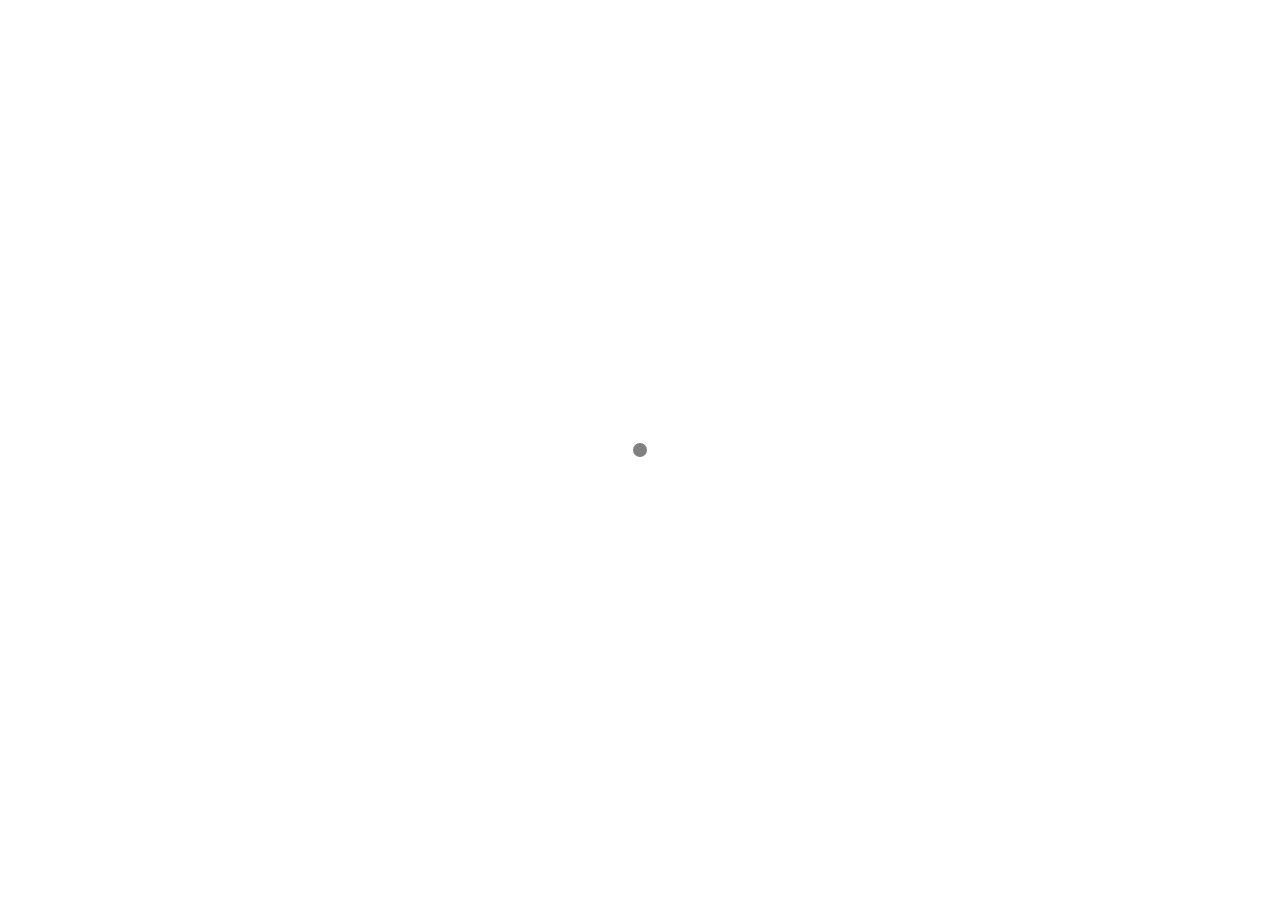
<file: index.html>
<!DOCTYPE html>
<html lang="zh-CN" class="loading">
<head>
    <meta charset="UTF-8" />
    <meta http-equiv="X-UA-Compatible" content="IE=edge,chrome=1" />
    <meta name="viewport" content="width=device-width, minimum-scale=1.0, maximum-scale=1.0, user-scalable=no">
    <title>Wbs Blog - 生命不息，摸鱼不止</title>
    <meta name="apple-mobile-web-app-capable" content="yes" />
    <meta name="apple-mobile-web-app-status-bar-style" content="black-translucent">
    <meta name="google" content="notranslate" />
    <meta name="keywords" content="wbs,"> 
    
    <meta name="author" content="Wbs"> 
    <link rel="alternative" href="atom.xml" title="Wbs Blog" type="application/atom+xml"> 
    <link rel="icon" href="/img/favicon.png"> 
    
    
<link rel="stylesheet" href="/css/diaspora.css">

	<script async src="//pagead2.googlesyndication.com/pagead/js/adsbygoogle.js"></script>
    <script>
         (adsbygoogle = window.adsbygoogle || []).push({
              google_ad_client: "ca-pub-8691406134231910",
              enable_page_level_ads: true
         });
    </script>
    <script async custom-element="amp-auto-ads"
        src="https://cdn.ampproject.org/v0/amp-auto-ads-0.1.js">
    </script>
<meta name="generator" content="Hexo 5.3.0"></head>

<body class="loading">
    <span id="config-title" style="display:none">Wbs Blog</span>
    <div id="loader"></div>
    <div class="nav">
    <ul id="menu-menu" class="menu">
        
        <li class="pview menu-item menu-item-type-post_type menu-item-object-page">
            <a href="//" title="首页" target="_blank" rel="noopener">首页</a>
        </li>
        
        <li class="pview menu-item menu-item-type-post_type menu-item-object-page">
            <a href="/categories/" title="分类" target="_blank" rel="noopener">分类</a>
        </li>
        
        <li class="pview menu-item menu-item-type-post_type menu-item-object-page">
            <a href="/tags/" title="标签" target="_blank" rel="noopener">标签</a>
        </li>
        
        <li class="pview menu-item menu-item-type-post_type menu-item-object-page">
            <a href="/archives/" title="归档" target="_blank" rel="noopener">归档</a>
        </li>
        
        <li class="pview menu-item menu-item-type-post_type menu-item-object-page">
            <a href="/about/" title="关于" target="_blank" rel="noopener">关于</a>
        </li>
        
    </ul>
	<span class="target"></span>
	<center>
	<div class="hitokoto">
		<span class="typed" id="hitokoto" data-st="false"></span>
	</div>
	</center>
	
	<p class="footerlinks">
		<a href="#" class="iconfont icon-null"></a>
		
            <a href="https://github.com/wbs306" title="github" class="iconfont icon-github" target="_blank" rel="noopener"> </a>
        
            <a href="mailto:wbs306@gmail.com" title="email" class="iconfont icon-email" target="_blank" rel="noopener"> </a>
        
            <a href="https://t.me/zeptx" title="telegram" class="iconfont icon-telegram" target="_blank" rel="noopener"> </a>
        
		<a href="#" class="iconfont icon-null"></a>
	</p>
	
    <p id="copyright">
        &copy; 2021 Wbs.
        <span> | </span>Powered by <a href="https://hexo.io/" title="Hexo" target="_blank" rel="noopener">Hexo</a>
        <span> | </span>Theme <a href="https://github.com/Fechin/hexo-theme-diaspora" title="Diaspora" target="_blank" rel="noopener">Diaspora</a> by Fechin
		
    </p>
</div>

<div id="container">
    
<div id="screen">
    <div id="mark">
        <div class="layer" data-depth="0.4">
            <img src="/img/welcome-cover.jpg" id="cover" crossorigin="anonymous" width="1920" height="1080">
        </div>
    </div>
    <div id="vibrant">
        <svg viewBox="0 0 2880 1620" height="100%" preserveAspectRatio="xMaxYMax slice">
            <polygon opacity="0.7" points="2000,1620 0,1620 0,0 600,0 "/>
        </svg>
        <div></div>
    </div>
    <div id="header">
        <div>
            <a class="image-logo" href="/"></a>
			
			<div class="iconfont icon-search switchsearch" href="/search/" title="搜索"></div>
			
            <div class="iconfont icon-menu switchmenu"></div>
        </div>
    </div>
    
    <div id="post0">
        <p>四月 12, 2020</p>
        <h2><a href="/2020/04/12/gsoc/" title="GSoC申请记录" class="posttitle">GSoC申请记录</a></h2>
        <p class="summary">很遗憾今年的GSOC没有申请上，其实说到底还是自己的准备工作做得不够好，加之有各种杂七杂八的事要去做，导致了这个结...</p>
    </div>
    
</div>

    <div id="primary">
        
    </div>
    
</div>
<div id="preview"></div>



</body>


<script src="//lib.baomitu.com/jquery/1.8.3/jquery.min.js"></script>
<script src="/js/plugin.js"></script>
<script src="/js/typed.js"></script>
<script src="/js/diaspora.js"></script>


<link rel="stylesheet" href="/photoswipe/photoswipe.css">
<link rel="stylesheet" href="/photoswipe/default-skin/default-skin.css">


<script src="/photoswipe/photoswipe.min.js"></script>
<script src="/photoswipe/photoswipe-ui-default.min.js"></script>


<!-- Root element of PhotoSwipe. Must have class pswp. -->
<div class="pswp" tabindex="-1" role="dialog" aria-hidden="true">
    <!-- Background of PhotoSwipe. 
         It's a separate element as animating opacity is faster than rgba(). -->
    <div class="pswp__bg"></div>
    <!-- Slides wrapper with overflow:hidden. -->
    <div class="pswp__scroll-wrap">
        <!-- Container that holds slides. 
            PhotoSwipe keeps only 3 of them in the DOM to save memory.
            Don't modify these 3 pswp__item elements, data is added later on. -->
        <div class="pswp__container">
            <div class="pswp__item"></div>
            <div class="pswp__item"></div>
            <div class="pswp__item"></div>
        </div>
        <!-- Default (PhotoSwipeUI_Default) interface on top of sliding area. Can be changed. -->
        <div class="pswp__ui pswp__ui--hidden">
            <div class="pswp__top-bar">
                <!--  Controls are self-explanatory. Order can be changed. -->
                <div class="pswp__counter"></div>
                <button class="pswp__button pswp__button--close" title="Close (Esc)"></button>
                <button class="pswp__button pswp__button--share" title="Share"></button>
                <button class="pswp__button pswp__button--fs" title="Toggle fullscreen"></button>
                <button class="pswp__button pswp__button--zoom" title="Zoom in/out"></button>
                <!-- Preloader demo http://codepen.io/dimsemenov/pen/yyBWoR -->
                <!-- element will get class pswp__preloader--active when preloader is running -->
                <div class="pswp__preloader">
                    <div class="pswp__preloader__icn">
                      <div class="pswp__preloader__cut">
                        <div class="pswp__preloader__donut"></div>
                      </div>
                    </div>
                </div>
            </div>
            <div class="pswp__share-modal pswp__share-modal--hidden pswp__single-tap">
                <div class="pswp__share-tooltip"></div> 
            </div>
            <button class="pswp__button pswp__button--arrow--left" title="Previous (arrow left)">
            </button>
            <button class="pswp__button pswp__button--arrow--right" title="Next (arrow right)">
            </button>
            <div class="pswp__caption">
                <div class="pswp__caption__center"></div>
            </div>
        </div>
    </div>
</div>



<script type="text/x-mathjax-config">
    MathJax.Hub.Config({"HTML-CSS": { preferredFont: "TeX", availableFonts: ["STIX","TeX"], linebreaks: { automatic:true }, EqnChunk: (MathJax.Hub.Browser.isMobile ? 10 : 50) },
        tex2jax: { inlineMath: [ ["$", "$"], ["\\(","\\)"] ], processEscapes: true, ignoreClass: "tex2jax_ignore|dno",skipTags: ['script', 'noscript', 'style', 'textarea', 'pre', 'code']},
        TeX: {  noUndefined: { attributes: { mathcolor: "red", mathbackground: "#FFEEEE", mathsize: "90%" } }, Macros: { href: "{}" } },
        messageStyle: "none"
    });
</script>
<script type="text/x-mathjax-config">
    MathJax.Hub.Queue(function() {
        var all = MathJax.Hub.getAllJax(), i;
        for(i=0; i < all.length; i += 1) {
            all[i].SourceElement().parentNode.className += ' has-jax';
        }
    });
</script>

<script type="text/javascript" src="https://cdn.mathjax.org/mathjax/latest/MathJax.js?config=TeX-AMS-MML_HTMLorMML">
</script>




</html>
</file>
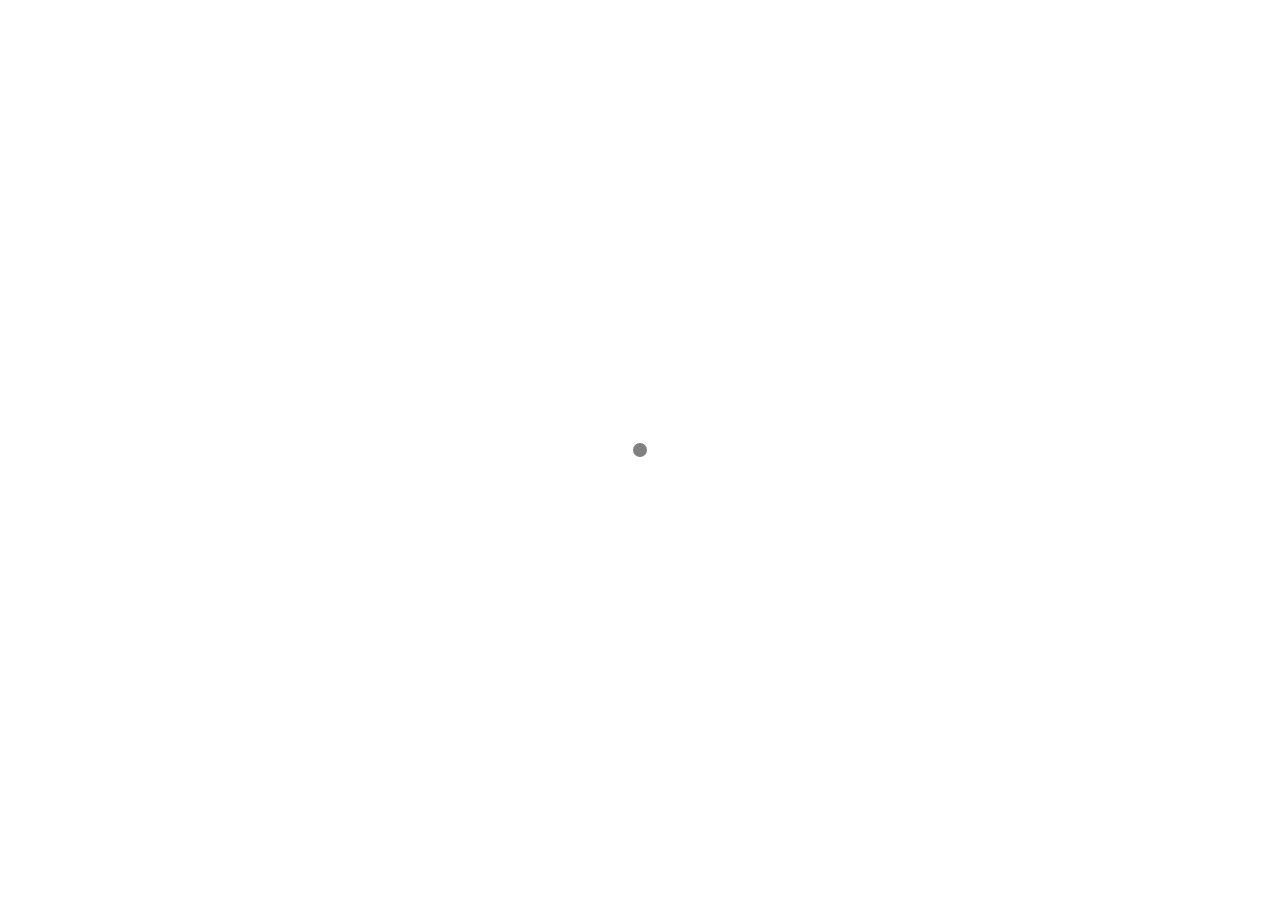
<file: categories/开源/index.html>
<!DOCTYPE html>
<html lang="zh-CN" class="loading">
<head>
    <meta charset="UTF-8" />
    <meta http-equiv="X-UA-Compatible" content="IE=edge,chrome=1" />
    <meta name="viewport" content="width=device-width, minimum-scale=1.0, maximum-scale=1.0, user-scalable=no">
    <title>分类: 开源 - Wbs Blog</title>
    <meta name="apple-mobile-web-app-capable" content="yes" />
    <meta name="apple-mobile-web-app-status-bar-style" content="black-translucent">
    <meta name="google" content="notranslate" />
    <meta name="keywords" content="wbs,"> 
    
    <meta name="author" content="Wbs"> 
    <link rel="alternative" href="atom.xml" title="Wbs Blog" type="application/atom+xml"> 
    <link rel="icon" href="/img/favicon.png"> 
    
    
<link rel="stylesheet" href="/css/diaspora.css">

	<script async src="//pagead2.googlesyndication.com/pagead/js/adsbygoogle.js"></script>
    <script>
         (adsbygoogle = window.adsbygoogle || []).push({
              google_ad_client: "ca-pub-8691406134231910",
              enable_page_level_ads: true
         });
    </script>
    <script async custom-element="amp-auto-ads"
        src="https://cdn.ampproject.org/v0/amp-auto-ads-0.1.js">
    </script>
<meta name="generator" content="Hexo 5.3.0"></head>

<body class="loading">
    <span id="config-title" style="display:none">Wbs Blog</span>
    <div id="loader"></div>
    <div class="nav">
    <ul id="menu-menu" class="menu">
        
        <li class="pview menu-item menu-item-type-post_type menu-item-object-page">
            <a href="//" title="首页" target="_blank" rel="noopener">首页</a>
        </li>
        
        <li class="pview menu-item menu-item-type-post_type menu-item-object-page">
            <a href="/categories/" title="分类" target="_blank" rel="noopener">分类</a>
        </li>
        
        <li class="pview menu-item menu-item-type-post_type menu-item-object-page">
            <a href="/tags/" title="标签" target="_blank" rel="noopener">标签</a>
        </li>
        
        <li class="pview menu-item menu-item-type-post_type menu-item-object-page">
            <a href="/archives/" title="归档" target="_blank" rel="noopener">归档</a>
        </li>
        
        <li class="pview menu-item menu-item-type-post_type menu-item-object-page">
            <a href="/about/" title="关于" target="_blank" rel="noopener">关于</a>
        </li>
        
    </ul>
	<span class="target"></span>
	<center>
	<div class="hitokoto">
		<span class="typed" id="hitokoto" data-st="false"></span>
	</div>
	</center>
	
	<p class="footerlinks">
		<a href="#" class="iconfont icon-null"></a>
		
            <a href="https://github.com/wbs306" title="github" class="iconfont icon-github" target="_blank" rel="noopener"> </a>
        
            <a href="mailto:wbs306@gmail.com" title="email" class="iconfont icon-email" target="_blank" rel="noopener"> </a>
        
            <a href="https://t.me/zeptx" title="telegram" class="iconfont icon-telegram" target="_blank" rel="noopener"> </a>
        
		<a href="#" class="iconfont icon-null"></a>
	</p>
	
    <p id="copyright">
        &copy; 2021 Wbs.
        <span> | </span>Powered by <a href="https://hexo.io/" title="Hexo" target="_blank" rel="noopener">Hexo</a>
        <span> | </span>Theme <a href="https://github.com/Fechin/hexo-theme-diaspora" title="Diaspora" target="_blank" rel="noopener">Diaspora</a> by Fechin
		
    </p>
</div>

<div id="container">
    
<div id="screen">
    <div id="mark">
        <div class="layer" data-depth="0.4">
            <img src="/img/welcome-cover.jpg" id="cover" crossorigin="anonymous" width="1920" height="1080">
        </div>
    </div>
    <div id="vibrant">
        <svg viewBox="0 0 2880 1620" height="100%" preserveAspectRatio="xMaxYMax slice">
            <polygon opacity="0.7" points="2000,1620 0,1620 0,0 600,0 "/>
        </svg>
        <div></div>
    </div>
    <div id="header">
        <div>
            <a class="image-logo" href="/"></a>
			
			<div class="iconfont icon-search switchsearch" href="/search/" title="搜索"></div>
			
            <div class="iconfont icon-menu switchmenu"></div>
        </div>
    </div>
    
    <div id="post0">
        <p>四月 12, 2020</p>
        <h2><a href="/2020/04/12/gsoc/" title="GSoC申请记录" class="posttitle">GSoC申请记录</a></h2>
        <p class="summary">很遗憾今年的GSOC没有申请上，其实说到底还是自己的准备工作做得不够好，加之有各种杂七杂八的事要去做，导致了这个结...</p>
    </div>
    
</div>

    <div id="primary">
        
    </div>
    
</div>
<div id="preview"></div>




</body>


<script src="//lib.baomitu.com/jquery/1.8.3/jquery.min.js"></script>
<script src="/js/plugin.js"></script>
<script src="/js/typed.js"></script>
<script src="/js/diaspora.js"></script>


<link rel="stylesheet" href="/photoswipe/photoswipe.css">
<link rel="stylesheet" href="/photoswipe/default-skin/default-skin.css">


<script src="/photoswipe/photoswipe.min.js"></script>
<script src="/photoswipe/photoswipe-ui-default.min.js"></script>


<!-- Root element of PhotoSwipe. Must have class pswp. -->
<div class="pswp" tabindex="-1" role="dialog" aria-hidden="true">
    <!-- Background of PhotoSwipe. 
         It's a separate element as animating opacity is faster than rgba(). -->
    <div class="pswp__bg"></div>
    <!-- Slides wrapper with overflow:hidden. -->
    <div class="pswp__scroll-wrap">
        <!-- Container that holds slides. 
            PhotoSwipe keeps only 3 of them in the DOM to save memory.
            Don't modify these 3 pswp__item elements, data is added later on. -->
        <div class="pswp__container">
            <div class="pswp__item"></div>
            <div class="pswp__item"></div>
            <div class="pswp__item"></div>
        </div>
        <!-- Default (PhotoSwipeUI_Default) interface on top of sliding area. Can be changed. -->
        <div class="pswp__ui pswp__ui--hidden">
            <div class="pswp__top-bar">
                <!--  Controls are self-explanatory. Order can be changed. -->
                <div class="pswp__counter"></div>
                <button class="pswp__button pswp__button--close" title="Close (Esc)"></button>
                <button class="pswp__button pswp__button--share" title="Share"></button>
                <button class="pswp__button pswp__button--fs" title="Toggle fullscreen"></button>
                <button class="pswp__button pswp__button--zoom" title="Zoom in/out"></button>
                <!-- Preloader demo http://codepen.io/dimsemenov/pen/yyBWoR -->
                <!-- element will get class pswp__preloader--active when preloader is running -->
                <div class="pswp__preloader">
                    <div class="pswp__preloader__icn">
                      <div class="pswp__preloader__cut">
                        <div class="pswp__preloader__donut"></div>
                      </div>
                    </div>
                </div>
            </div>
            <div class="pswp__share-modal pswp__share-modal--hidden pswp__single-tap">
                <div class="pswp__share-tooltip"></div> 
            </div>
            <button class="pswp__button pswp__button--arrow--left" title="Previous (arrow left)">
            </button>
            <button class="pswp__button pswp__button--arrow--right" title="Next (arrow right)">
            </button>
            <div class="pswp__caption">
                <div class="pswp__caption__center"></div>
            </div>
        </div>
    </div>
</div>



<script type="text/x-mathjax-config">
    MathJax.Hub.Config({"HTML-CSS": { preferredFont: "TeX", availableFonts: ["STIX","TeX"], linebreaks: { automatic:true }, EqnChunk: (MathJax.Hub.Browser.isMobile ? 10 : 50) },
        tex2jax: { inlineMath: [ ["$", "$"], ["\\(","\\)"] ], processEscapes: true, ignoreClass: "tex2jax_ignore|dno",skipTags: ['script', 'noscript', 'style', 'textarea', 'pre', 'code']},
        TeX: {  noUndefined: { attributes: { mathcolor: "red", mathbackground: "#FFEEEE", mathsize: "90%" } }, Macros: { href: "{}" } },
        messageStyle: "none"
    });
</script>
<script type="text/x-mathjax-config">
    MathJax.Hub.Queue(function() {
        var all = MathJax.Hub.getAllJax(), i;
        for(i=0; i < all.length; i += 1) {
            all[i].SourceElement().parentNode.className += ' has-jax';
        }
    });
</script>

<script type="text/javascript" src="https://cdn.mathjax.org/mathjax/latest/MathJax.js?config=TeX-AMS-MML_HTMLorMML">
</script>




</html>
</file>
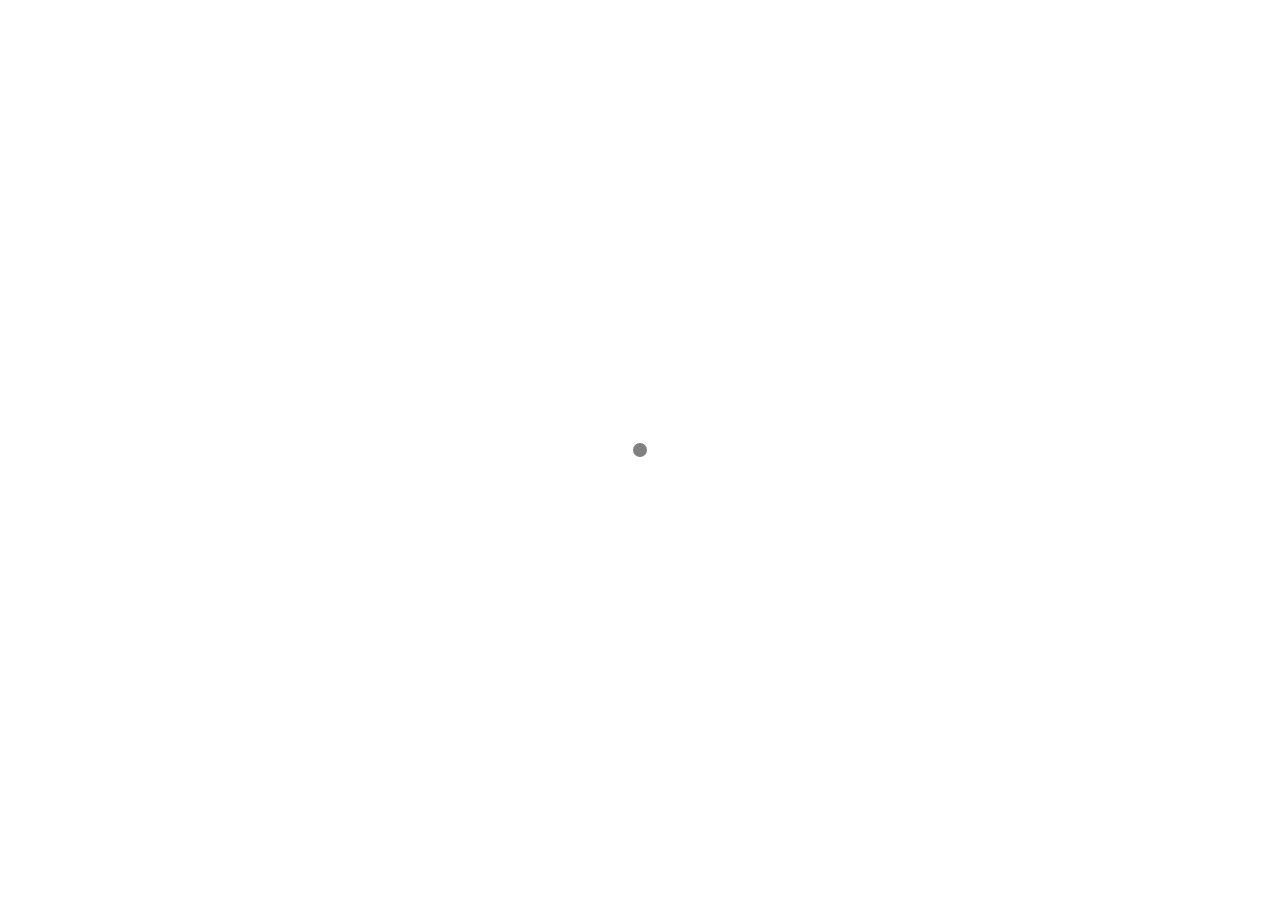
<file: tags/gsoc/index.html>
<!DOCTYPE html>
<html lang="zh-CN" class="loading">
<head>
    <meta charset="UTF-8" />
    <meta http-equiv="X-UA-Compatible" content="IE=edge,chrome=1" />
    <meta name="viewport" content="width=device-width, minimum-scale=1.0, maximum-scale=1.0, user-scalable=no">
    <title>标签: gsoc - Wbs Blog</title>
    <meta name="apple-mobile-web-app-capable" content="yes" />
    <meta name="apple-mobile-web-app-status-bar-style" content="black-translucent">
    <meta name="google" content="notranslate" />
    <meta name="keywords" content="wbs,"> 
    
    <meta name="author" content="Wbs"> 
    <link rel="alternative" href="atom.xml" title="Wbs Blog" type="application/atom+xml"> 
    <link rel="icon" href="/img/favicon.png"> 
    
    
<link rel="stylesheet" href="/css/diaspora.css">

	<script async src="//pagead2.googlesyndication.com/pagead/js/adsbygoogle.js"></script>
    <script>
         (adsbygoogle = window.adsbygoogle || []).push({
              google_ad_client: "ca-pub-8691406134231910",
              enable_page_level_ads: true
         });
    </script>
    <script async custom-element="amp-auto-ads"
        src="https://cdn.ampproject.org/v0/amp-auto-ads-0.1.js">
    </script>
<meta name="generator" content="Hexo 5.3.0"></head>

<body class="loading">
    <span id="config-title" style="display:none">Wbs Blog</span>
    <div id="loader"></div>
    <div class="nav">
    <ul id="menu-menu" class="menu">
        
        <li class="pview menu-item menu-item-type-post_type menu-item-object-page">
            <a href="//" title="首页" target="_blank" rel="noopener">首页</a>
        </li>
        
        <li class="pview menu-item menu-item-type-post_type menu-item-object-page">
            <a href="/categories/" title="分类" target="_blank" rel="noopener">分类</a>
        </li>
        
        <li class="pview menu-item menu-item-type-post_type menu-item-object-page">
            <a href="/tags/" title="标签" target="_blank" rel="noopener">标签</a>
        </li>
        
        <li class="pview menu-item menu-item-type-post_type menu-item-object-page">
            <a href="/archives/" title="归档" target="_blank" rel="noopener">归档</a>
        </li>
        
        <li class="pview menu-item menu-item-type-post_type menu-item-object-page">
            <a href="/about/" title="关于" target="_blank" rel="noopener">关于</a>
        </li>
        
    </ul>
	<span class="target"></span>
	<center>
	<div class="hitokoto">
		<span class="typed" id="hitokoto" data-st="false"></span>
	</div>
	</center>
	
	<p class="footerlinks">
		<a href="#" class="iconfont icon-null"></a>
		
            <a href="https://github.com/wbs306" title="github" class="iconfont icon-github" target="_blank" rel="noopener"> </a>
        
            <a href="mailto:wbs306@gmail.com" title="email" class="iconfont icon-email" target="_blank" rel="noopener"> </a>
        
            <a href="https://t.me/zeptx" title="telegram" class="iconfont icon-telegram" target="_blank" rel="noopener"> </a>
        
		<a href="#" class="iconfont icon-null"></a>
	</p>
	
    <p id="copyright">
        &copy; 2021 Wbs.
        <span> | </span>Powered by <a href="https://hexo.io/" title="Hexo" target="_blank" rel="noopener">Hexo</a>
        <span> | </span>Theme <a href="https://github.com/Fechin/hexo-theme-diaspora" title="Diaspora" target="_blank" rel="noopener">Diaspora</a> by Fechin
		
    </p>
</div>

<div id="container">
    
<div id="screen">
    <div id="mark">
        <div class="layer" data-depth="0.4">
            <img src="/img/welcome-cover.jpg" id="cover" crossorigin="anonymous" width="1920" height="1080">
        </div>
    </div>
    <div id="vibrant">
        <svg viewBox="0 0 2880 1620" height="100%" preserveAspectRatio="xMaxYMax slice">
            <polygon opacity="0.7" points="2000,1620 0,1620 0,0 600,0 "/>
        </svg>
        <div></div>
    </div>
    <div id="header">
        <div>
            <a class="image-logo" href="/"></a>
			
			<div class="iconfont icon-search switchsearch" href="/search/" title="搜索"></div>
			
            <div class="iconfont icon-menu switchmenu"></div>
        </div>
    </div>
    
    <div id="post0">
        <p>四月 12, 2020</p>
        <h2><a href="/2020/04/12/gsoc/" title="GSoC申请记录" class="posttitle">GSoC申请记录</a></h2>
        <p class="summary">很遗憾今年的GSOC没有申请上，其实说到底还是自己的准备工作做得不够好，加之有各种杂七杂八的事要去做，导致了这个结...</p>
    </div>
    
</div>

    <div id="primary">
        
    </div>
    
</div>
<div id="preview"></div>



</body>


<script src="//lib.baomitu.com/jquery/1.8.3/jquery.min.js"></script>
<script src="/js/plugin.js"></script>
<script src="/js/typed.js"></script>
<script src="/js/diaspora.js"></script>


<link rel="stylesheet" href="/photoswipe/photoswipe.css">
<link rel="stylesheet" href="/photoswipe/default-skin/default-skin.css">


<script src="/photoswipe/photoswipe.min.js"></script>
<script src="/photoswipe/photoswipe-ui-default.min.js"></script>


<!-- Root element of PhotoSwipe. Must have class pswp. -->
<div class="pswp" tabindex="-1" role="dialog" aria-hidden="true">
    <!-- Background of PhotoSwipe. 
         It's a separate element as animating opacity is faster than rgba(). -->
    <div class="pswp__bg"></div>
    <!-- Slides wrapper with overflow:hidden. -->
    <div class="pswp__scroll-wrap">
        <!-- Container that holds slides. 
            PhotoSwipe keeps only 3 of them in the DOM to save memory.
            Don't modify these 3 pswp__item elements, data is added later on. -->
        <div class="pswp__container">
            <div class="pswp__item"></div>
            <div class="pswp__item"></div>
            <div class="pswp__item"></div>
        </div>
        <!-- Default (PhotoSwipeUI_Default) interface on top of sliding area. Can be changed. -->
        <div class="pswp__ui pswp__ui--hidden">
            <div class="pswp__top-bar">
                <!--  Controls are self-explanatory. Order can be changed. -->
                <div class="pswp__counter"></div>
                <button class="pswp__button pswp__button--close" title="Close (Esc)"></button>
                <button class="pswp__button pswp__button--share" title="Share"></button>
                <button class="pswp__button pswp__button--fs" title="Toggle fullscreen"></button>
                <button class="pswp__button pswp__button--zoom" title="Zoom in/out"></button>
                <!-- Preloader demo http://codepen.io/dimsemenov/pen/yyBWoR -->
                <!-- element will get class pswp__preloader--active when preloader is running -->
                <div class="pswp__preloader">
                    <div class="pswp__preloader__icn">
                      <div class="pswp__preloader__cut">
                        <div class="pswp__preloader__donut"></div>
                      </div>
                    </div>
                </div>
            </div>
            <div class="pswp__share-modal pswp__share-modal--hidden pswp__single-tap">
                <div class="pswp__share-tooltip"></div> 
            </div>
            <button class="pswp__button pswp__button--arrow--left" title="Previous (arrow left)">
            </button>
            <button class="pswp__button pswp__button--arrow--right" title="Next (arrow right)">
            </button>
            <div class="pswp__caption">
                <div class="pswp__caption__center"></div>
            </div>
        </div>
    </div>
</div>



<script type="text/x-mathjax-config">
    MathJax.Hub.Config({"HTML-CSS": { preferredFont: "TeX", availableFonts: ["STIX","TeX"], linebreaks: { automatic:true }, EqnChunk: (MathJax.Hub.Browser.isMobile ? 10 : 50) },
        tex2jax: { inlineMath: [ ["$", "$"], ["\\(","\\)"] ], processEscapes: true, ignoreClass: "tex2jax_ignore|dno",skipTags: ['script', 'noscript', 'style', 'textarea', 'pre', 'code']},
        TeX: {  noUndefined: { attributes: { mathcolor: "red", mathbackground: "#FFEEEE", mathsize: "90%" } }, Macros: { href: "{}" } },
        messageStyle: "none"
    });
</script>
<script type="text/x-mathjax-config">
    MathJax.Hub.Queue(function() {
        var all = MathJax.Hub.getAllJax(), i;
        for(i=0; i < all.length; i += 1) {
            all[i].SourceElement().parentNode.className += ' has-jax';
        }
    });
</script>

<script type="text/javascript" src="https://cdn.mathjax.org/mathjax/latest/MathJax.js?config=TeX-AMS-MML_HTMLorMML">
</script>




</html>
</file>
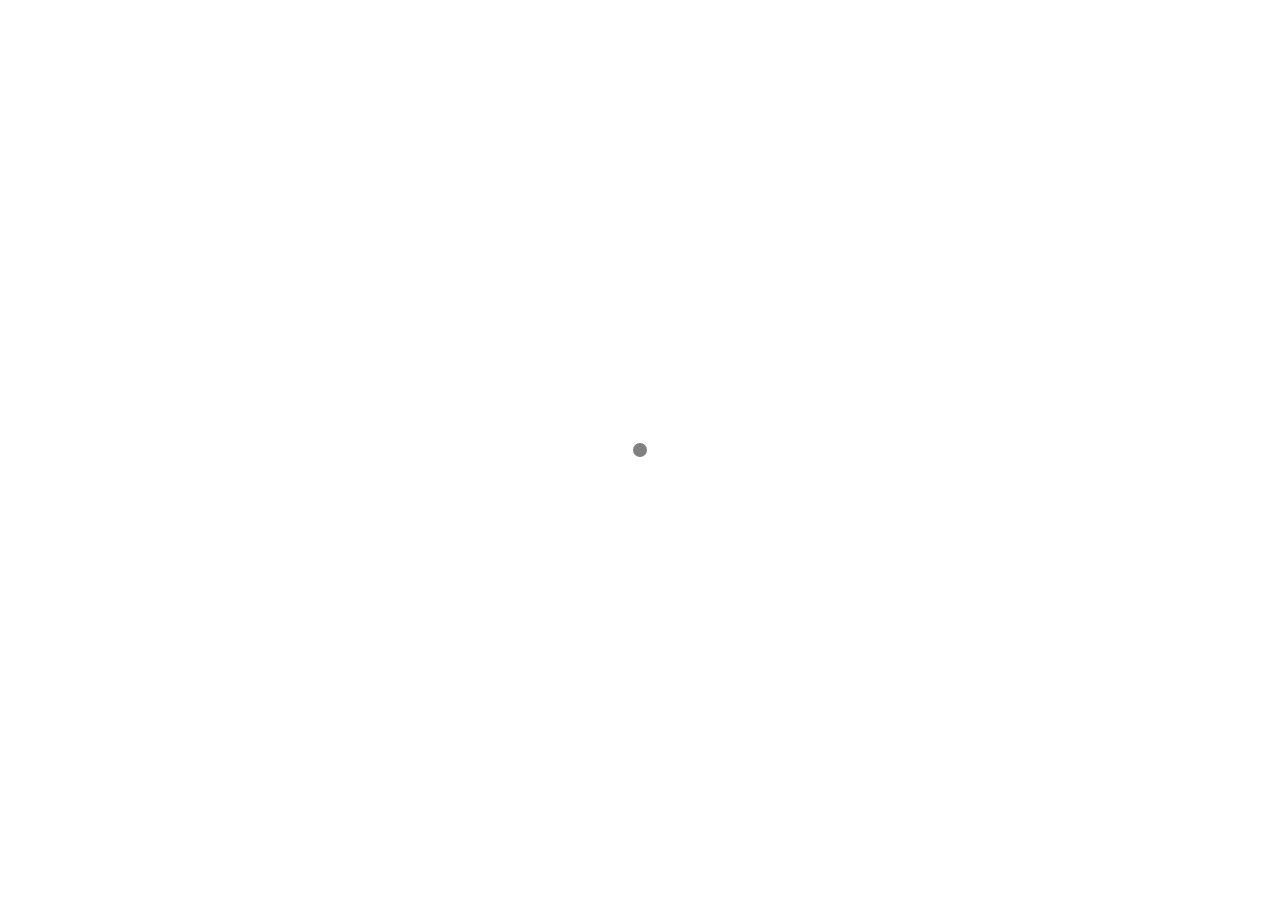
<file: tags/开源/index.html>
<!DOCTYPE html>
<html lang="zh-CN" class="loading">
<head>
    <meta charset="UTF-8" />
    <meta http-equiv="X-UA-Compatible" content="IE=edge,chrome=1" />
    <meta name="viewport" content="width=device-width, minimum-scale=1.0, maximum-scale=1.0, user-scalable=no">
    <title>标签: 开源 - Wbs Blog</title>
    <meta name="apple-mobile-web-app-capable" content="yes" />
    <meta name="apple-mobile-web-app-status-bar-style" content="black-translucent">
    <meta name="google" content="notranslate" />
    <meta name="keywords" content="wbs,"> 
    
    <meta name="author" content="Wbs"> 
    <link rel="alternative" href="atom.xml" title="Wbs Blog" type="application/atom+xml"> 
    <link rel="icon" href="/img/favicon.png"> 
    
    
<link rel="stylesheet" href="/css/diaspora.css">

	<script async src="//pagead2.googlesyndication.com/pagead/js/adsbygoogle.js"></script>
    <script>
         (adsbygoogle = window.adsbygoogle || []).push({
              google_ad_client: "ca-pub-8691406134231910",
              enable_page_level_ads: true
         });
    </script>
    <script async custom-element="amp-auto-ads"
        src="https://cdn.ampproject.org/v0/amp-auto-ads-0.1.js">
    </script>
<meta name="generator" content="Hexo 5.3.0"></head>

<body class="loading">
    <span id="config-title" style="display:none">Wbs Blog</span>
    <div id="loader"></div>
    <div class="nav">
    <ul id="menu-menu" class="menu">
        
        <li class="pview menu-item menu-item-type-post_type menu-item-object-page">
            <a href="//" title="首页" target="_blank" rel="noopener">首页</a>
        </li>
        
        <li class="pview menu-item menu-item-type-post_type menu-item-object-page">
            <a href="/categories/" title="分类" target="_blank" rel="noopener">分类</a>
        </li>
        
        <li class="pview menu-item menu-item-type-post_type menu-item-object-page">
            <a href="/tags/" title="标签" target="_blank" rel="noopener">标签</a>
        </li>
        
        <li class="pview menu-item menu-item-type-post_type menu-item-object-page">
            <a href="/archives/" title="归档" target="_blank" rel="noopener">归档</a>
        </li>
        
        <li class="pview menu-item menu-item-type-post_type menu-item-object-page">
            <a href="/about/" title="关于" target="_blank" rel="noopener">关于</a>
        </li>
        
    </ul>
	<span class="target"></span>
	<center>
	<div class="hitokoto">
		<span class="typed" id="hitokoto" data-st="false"></span>
	</div>
	</center>
	
	<p class="footerlinks">
		<a href="#" class="iconfont icon-null"></a>
		
            <a href="https://github.com/wbs306" title="github" class="iconfont icon-github" target="_blank" rel="noopener"> </a>
        
            <a href="mailto:wbs306@gmail.com" title="email" class="iconfont icon-email" target="_blank" rel="noopener"> </a>
        
            <a href="https://t.me/zeptx" title="telegram" class="iconfont icon-telegram" target="_blank" rel="noopener"> </a>
        
		<a href="#" class="iconfont icon-null"></a>
	</p>
	
    <p id="copyright">
        &copy; 2021 Wbs.
        <span> | </span>Powered by <a href="https://hexo.io/" title="Hexo" target="_blank" rel="noopener">Hexo</a>
        <span> | </span>Theme <a href="https://github.com/Fechin/hexo-theme-diaspora" title="Diaspora" target="_blank" rel="noopener">Diaspora</a> by Fechin
		
    </p>
</div>

<div id="container">
    
<div id="screen">
    <div id="mark">
        <div class="layer" data-depth="0.4">
            <img src="/img/welcome-cover.jpg" id="cover" crossorigin="anonymous" width="1920" height="1080">
        </div>
    </div>
    <div id="vibrant">
        <svg viewBox="0 0 2880 1620" height="100%" preserveAspectRatio="xMaxYMax slice">
            <polygon opacity="0.7" points="2000,1620 0,1620 0,0 600,0 "/>
        </svg>
        <div></div>
    </div>
    <div id="header">
        <div>
            <a class="image-logo" href="/"></a>
			
			<div class="iconfont icon-search switchsearch" href="/search/" title="搜索"></div>
			
            <div class="iconfont icon-menu switchmenu"></div>
        </div>
    </div>
    
    <div id="post0">
        <p>四月 12, 2020</p>
        <h2><a href="/2020/04/12/gsoc/" title="GSoC申请记录" class="posttitle">GSoC申请记录</a></h2>
        <p class="summary">很遗憾今年的GSOC没有申请上，其实说到底还是自己的准备工作做得不够好，加之有各种杂七杂八的事要去做，导致了这个结...</p>
    </div>
    
</div>

    <div id="primary">
        
    </div>
    
</div>
<div id="preview"></div>



</body>


<script src="//lib.baomitu.com/jquery/1.8.3/jquery.min.js"></script>
<script src="/js/plugin.js"></script>
<script src="/js/typed.js"></script>
<script src="/js/diaspora.js"></script>


<link rel="stylesheet" href="/photoswipe/photoswipe.css">
<link rel="stylesheet" href="/photoswipe/default-skin/default-skin.css">


<script src="/photoswipe/photoswipe.min.js"></script>
<script src="/photoswipe/photoswipe-ui-default.min.js"></script>


<!-- Root element of PhotoSwipe. Must have class pswp. -->
<div class="pswp" tabindex="-1" role="dialog" aria-hidden="true">
    <!-- Background of PhotoSwipe. 
         It's a separate element as animating opacity is faster than rgba(). -->
    <div class="pswp__bg"></div>
    <!-- Slides wrapper with overflow:hidden. -->
    <div class="pswp__scroll-wrap">
        <!-- Container that holds slides. 
            PhotoSwipe keeps only 3 of them in the DOM to save memory.
            Don't modify these 3 pswp__item elements, data is added later on. -->
        <div class="pswp__container">
            <div class="pswp__item"></div>
            <div class="pswp__item"></div>
            <div class="pswp__item"></div>
        </div>
        <!-- Default (PhotoSwipeUI_Default) interface on top of sliding area. Can be changed. -->
        <div class="pswp__ui pswp__ui--hidden">
            <div class="pswp__top-bar">
                <!--  Controls are self-explanatory. Order can be changed. -->
                <div class="pswp__counter"></div>
                <button class="pswp__button pswp__button--close" title="Close (Esc)"></button>
                <button class="pswp__button pswp__button--share" title="Share"></button>
                <button class="pswp__button pswp__button--fs" title="Toggle fullscreen"></button>
                <button class="pswp__button pswp__button--zoom" title="Zoom in/out"></button>
                <!-- Preloader demo http://codepen.io/dimsemenov/pen/yyBWoR -->
                <!-- element will get class pswp__preloader--active when preloader is running -->
                <div class="pswp__preloader">
                    <div class="pswp__preloader__icn">
                      <div class="pswp__preloader__cut">
                        <div class="pswp__preloader__donut"></div>
                      </div>
                    </div>
                </div>
            </div>
            <div class="pswp__share-modal pswp__share-modal--hidden pswp__single-tap">
                <div class="pswp__share-tooltip"></div> 
            </div>
            <button class="pswp__button pswp__button--arrow--left" title="Previous (arrow left)">
            </button>
            <button class="pswp__button pswp__button--arrow--right" title="Next (arrow right)">
            </button>
            <div class="pswp__caption">
                <div class="pswp__caption__center"></div>
            </div>
        </div>
    </div>
</div>



<script type="text/x-mathjax-config">
    MathJax.Hub.Config({"HTML-CSS": { preferredFont: "TeX", availableFonts: ["STIX","TeX"], linebreaks: { automatic:true }, EqnChunk: (MathJax.Hub.Browser.isMobile ? 10 : 50) },
        tex2jax: { inlineMath: [ ["$", "$"], ["\\(","\\)"] ], processEscapes: true, ignoreClass: "tex2jax_ignore|dno",skipTags: ['script', 'noscript', 'style', 'textarea', 'pre', 'code']},
        TeX: {  noUndefined: { attributes: { mathcolor: "red", mathbackground: "#FFEEEE", mathsize: "90%" } }, Macros: { href: "{}" } },
        messageStyle: "none"
    });
</script>
<script type="text/x-mathjax-config">
    MathJax.Hub.Queue(function() {
        var all = MathJax.Hub.getAllJax(), i;
        for(i=0; i < all.length; i += 1) {
            all[i].SourceElement().parentNode.className += ' has-jax';
        }
    });
</script>

<script type="text/javascript" src="https://cdn.mathjax.org/mathjax/latest/MathJax.js?config=TeX-AMS-MML_HTMLorMML">
</script>




</html>
</file>
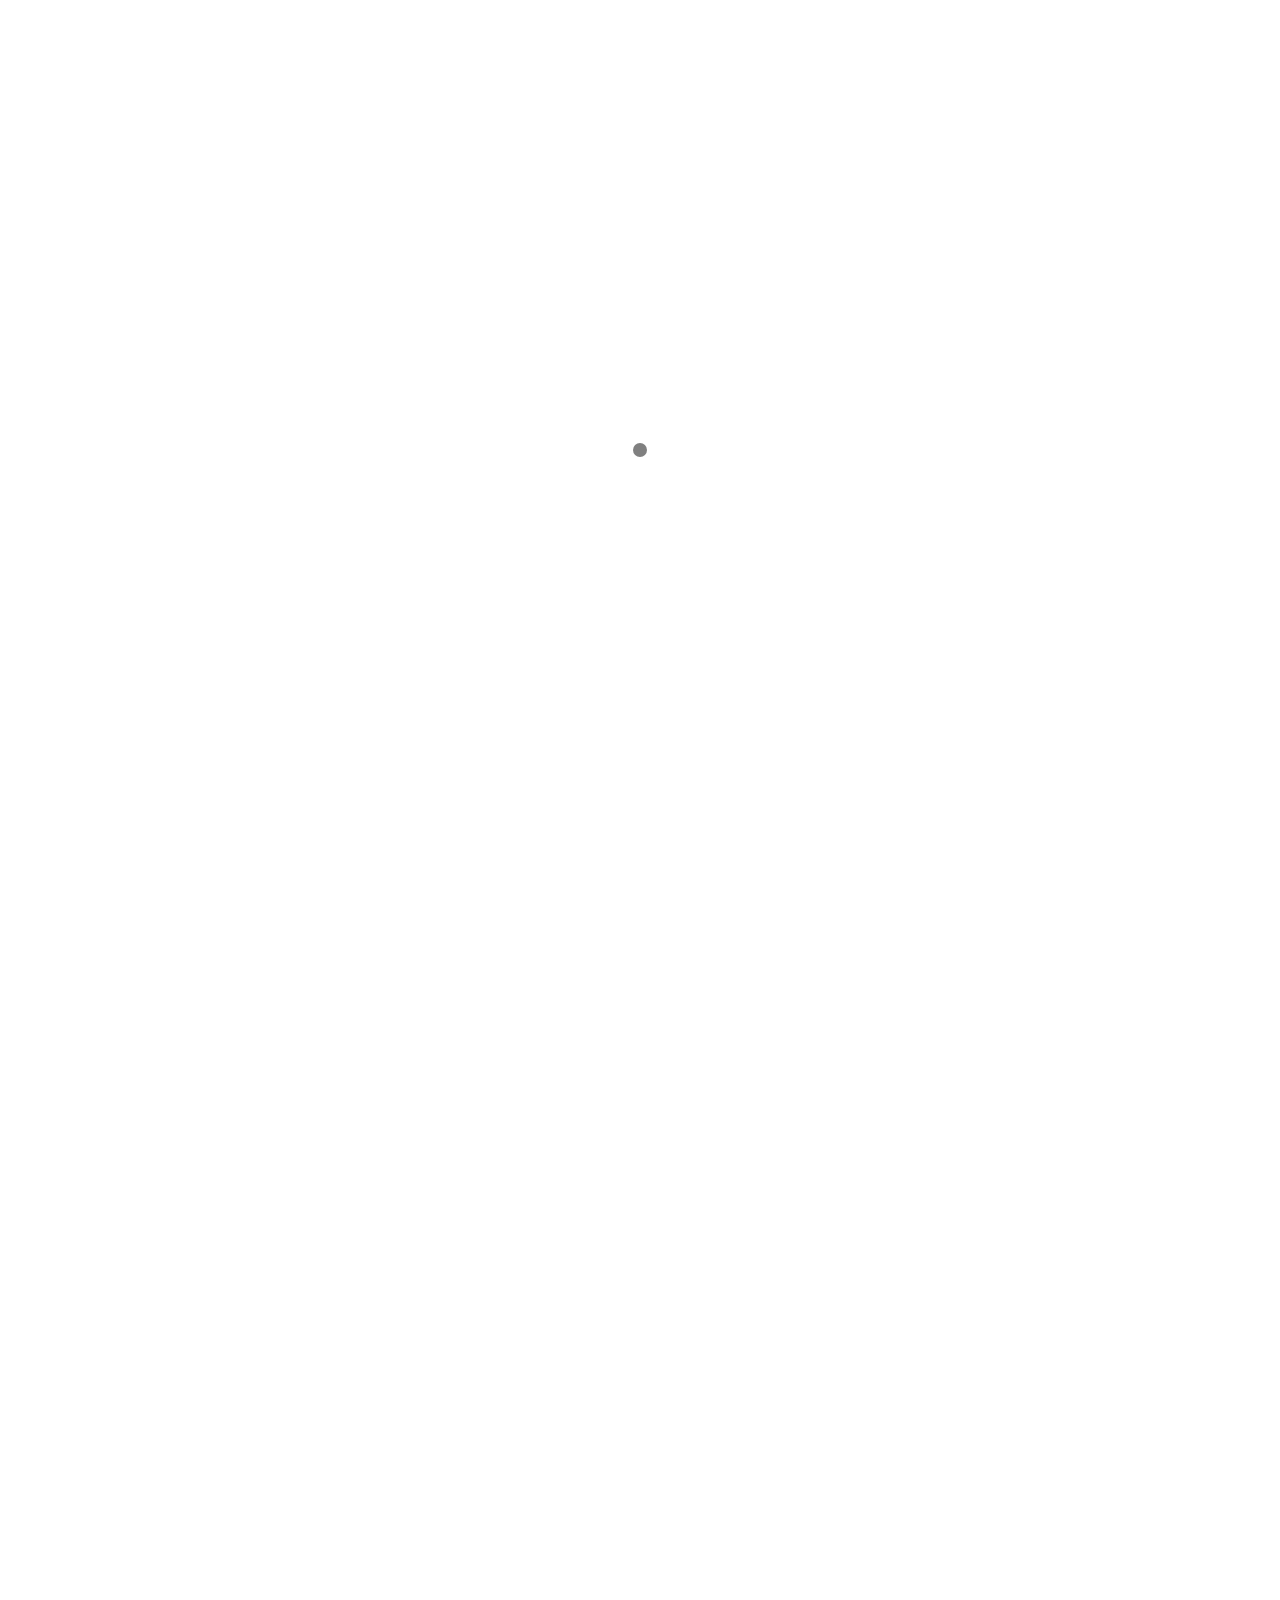
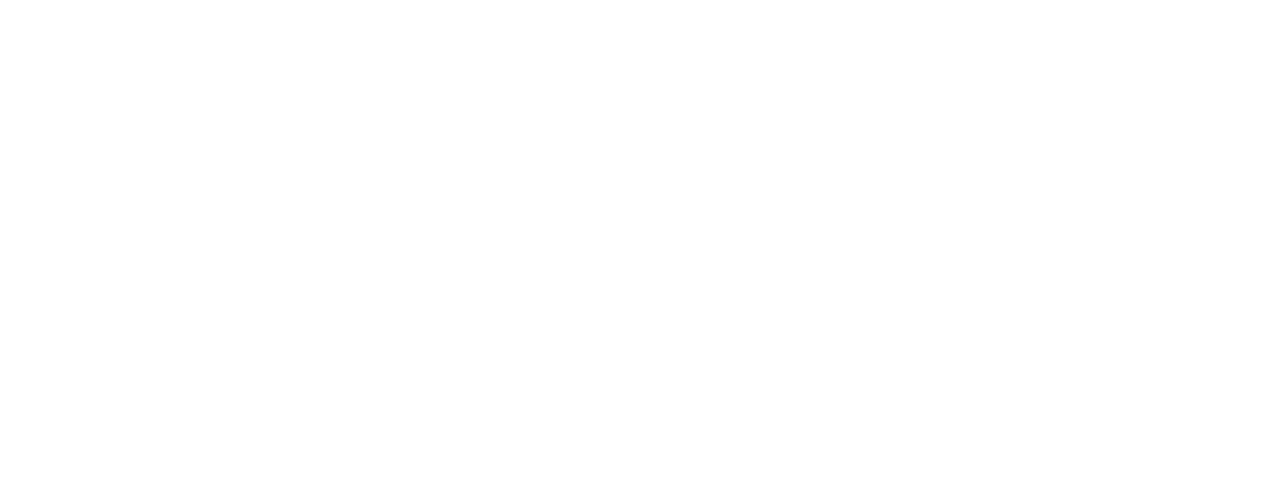
<file: 2020/04/12/gsoc/index.html>
<!DOCTYPE html>
<html lang="zh-CN" class="loading">
<head>
    <meta charset="UTF-8" />
    <meta http-equiv="X-UA-Compatible" content="IE=edge,chrome=1" />
    <meta name="viewport" content="width=device-width, minimum-scale=1.0, maximum-scale=1.0, user-scalable=no">
    <title>GSoC申请记录 - Wbs Blog</title>
    <meta name="apple-mobile-web-app-capable" content="yes" />
    <meta name="apple-mobile-web-app-status-bar-style" content="black-translucent">
    <meta name="google" content="notranslate" />
    <meta name="keywords" content="wbs,"> 
    <meta name="description" content="很遗憾今年的GSOC没有申请上，其实说到底还是自己的准备工作做得不够好，加之有各种杂七杂八的事要去做，导致了这个结果。但是多少也学到了不少东西。开一篇文章来记录申请流程。
前期准备今年的GSOC时间,"> 
    <meta name="author" content="Wbs"> 
    <link rel="alternative" href="atom.xml" title="Wbs Blog" type="application/atom+xml"> 
    <link rel="icon" href="/img/favicon.png"> 
    
    
<link rel="stylesheet" href="/css/diaspora.css">

	<script async src="//pagead2.googlesyndication.com/pagead/js/adsbygoogle.js"></script>
    <script>
         (adsbygoogle = window.adsbygoogle || []).push({
              google_ad_client: "ca-pub-8691406134231910",
              enable_page_level_ads: true
         });
    </script>
    <script async custom-element="amp-auto-ads"
        src="https://cdn.ampproject.org/v0/amp-auto-ads-0.1.js">
    </script>
<meta name="generator" content="Hexo 5.3.0"></head>

<body class="loading">
    <span id="config-title" style="display:none">Wbs Blog</span>
    <div id="loader"></div>
    <div id="single">
    <div id="top" style="display: block;">
    <div class="bar" style="width: 0;"></div>
    <a class="iconfont icon-home image-icon" href="javascript:;" data-url="https://blog.kinsa.xyz"></a>
    <!-- <div title="播放/暂停" class="iconfont icon-play"></div> -->
    <h3 class="subtitle">GSoC申请记录</h3>
    <div class="social">
        <div>
            <div class="share">
                <a title="获取二维码" class="iconfont icon-scan" href="javascript:;"></a>
                <a title="分享链接" class="iconfont icon-share" href="javascript:;"></a>
            </div>
            <div id="qr"></div>
        </div>
    </div>
    <div class="scrollbar"></div>
</div>

    <div class="section">
        <div class="article">
    <div class='main'>
        <h1 class="title">GSoC申请记录</h1>
        <div class="stuff">
            <span>四月 12, 2020</span>
            
  <ul class="post-tags-list" itemprop="keywords"><li class="post-tags-list-item"><a class="post-tags-list-link" href="/tags/gsoc/" rel="tag">gsoc</a></li><li class="post-tags-list-item"><a class="post-tags-list-link" href="/tags/%E5%BC%80%E6%BA%90/" rel="tag">开源</a></li></ul>


        </div>
        <div class="content markdown">
            <p>很遗憾今年的GSOC没有申请上，其实说到底还是自己的准备工作做得不够好，加之有各种杂七杂八的事要去做，导致了这个结果。但是多少也学到了不少东西。开一篇文章来记录申请流程。</p>
<h3 id="前期准备"><a href="#前期准备" class="headerlink" title="前期准备"></a>前期准备</h3><p>今年的GSOC时间安排和往年差不多，1月中旬开放给组织报名，2月底的时候公布入选的组织名单。在这个期间甚至更早的时间，可以根据往年的组织名单做一个筛选，可以看到其实不少组织基本每年都会出现在名单上，筛选的时候最好看看每个组织大致会做哪些方向的内容，是否有符合自己的，适合自己的项目，项目不熟悉不要紧，从这往后有很长一段时间去熟悉。</p>
<p>选定好一个或多个组织之后，最好能加入组织的交流频道，一般会在他们的官网上给出。我看到比较多的是使用irc，gitlab，当然通过email的也有，最好尽快熟悉这些工具，往后的交流更多会在这上面进行交流。在这上面会有不少和你同样选择了该组织的人，在上面可以多了解一些消息。</p>
<p>当然，现在组织名单还未公布，要做好万一组织没有参加gsoc的准备。不过如果你选择的是一些常客组织，并且确定今年一定会参与gsoc的话，可以开始着手进一步的工作了。</p>
<h3 id="融入组织-社区"><a href="#融入组织-社区" class="headerlink" title="融入组织 / 社区"></a>融入组织 / 社区</h3><p>这一步对于后面的申请来说算是比较重要的一步，毕竟融入社区之后，人们都会眼熟你，导师也会对你有更多地了解。可以在交流平台上多与人交流，同时可以选择组织一个你比较感兴趣的项目加以了解(比如clone下来编译安装，帮助解决issue，提pr等，前提是需要先阅读相关的规范，一般项目都会有给出)。</p>
<h3 id="编写proposal"><a href="#编写proposal" class="headerlink" title="编写proposal"></a>编写proposal</h3><p>组织名单2月底的时候就公布了，3月中旬开始开放给学生报名。这个期间如果你选上的组织正好也在名单里，便可以开始编写proposal; 如果不幸组织今年没有参加也没关系，重新选一个组织参加就好，可以在proposal里边说明曾在其他组织做过开源项目。</p>
<p>除了选择组织之外，每个组织都会给出今年gsoc会有哪些方向的项目，不同项目有不同的内容，需要参与者选择其中一个，并给出相关的设想与提议。在这个时候与导师的交流就显得尤为重要，最好是先将你的想法告诉导师，询问这个是不是他所想要的内容，然后他会针对你的想法给出一些意见和建议，在此基础上再进行改进，直到满足条件为止。</p>
<p>一般来说，组织都会给出一个proposal的模板，或是会说明proposal应该符合怎样的标准。总的来说，proposal没有一个固定的格式，重点在于让导师能够了解你，同时能够将你的想法、以及你的开发计划更加具体地描述。</p>
<h3 id="千万不要忘了这一步"><a href="#千万不要忘了这一步" class="headerlink" title="千万不要忘了这一步"></a>千万不要忘了这一步</h3><p>在提交proposal之前，还需要提交一份能够证明你是学生的 <strong>英文</strong> 证件，如果你没有英文证件的话，需要将中文证件进行翻译才能提交，否则会按不符合规定进行处理。今年可能因为疫情原因可以提交学生证而不必去到学校开在读证明，具体的要求都可以在gsoc官网找到。</p>
<p>通常证件可能会审核一段时间，而且有不通过的风险。所以最好能够在留出足够的时间进行提交以及修改。</p>
<h3 id="之后的步骤…"><a href="#之后的步骤…" class="headerlink" title="之后的步骤…"></a>之后的步骤…</h3><p>很遗憾我今年没能参加gsoc，但是根据其他大佬的经验来看，在名单公布前的这段时间最好少去打扰导师，同时可以去熟悉自己所选的项目，多查阅相关的文档，为实现自己的想法做进一步的准备。</p>
<h3 id="相关资料"><a href="#相关资料" class="headerlink" title="相关资料"></a>相关资料</h3><p><a target="_blank" rel="noopener" href="https://summerofcode.withgoogle.com/">GSOC官网</a> : GSOC的官方网站, 可直接访问</p>
<p><a target="_blank" rel="noopener" href="https://github.com/gsoc-cn/gsoc-cn">gsoc-cn</a> : 国内一些gsoc参与者整理的一些资源，有交流平台，也有往年的proposal供参考。</p>

            <!--[if lt IE 9]><script>document.createElement('audio');</script><![endif]-->
            <audio id="audio" loop="1" preload="auto" controls="controls" data-autoplay="false">
                <source type="audio/mpeg" src="">
            </audio>
            
                <ul id="audio-list" style="display:none">
                    
                        
                            <li title='0' data-url='http://link.hhtjim.com/163/425570952.mp3'></li>
                        
                    
                        
                            <li title='1' data-url='http://link.hhtjim.com/163/425570952.mp3'></li>
                        
                    
                </ul>
            
        </div>
        
    <div id='gitalk-container' class="comment link"
		data-enable='false'
        data-ae='false'
        data-ci=''
        data-cs=''
        data-r=''
        data-o=''
        data-a=''
        data-d='false'
    >查看评论</div>


    </div>
    
        <div class='side'>
			<ol class="toc"><li class="toc-item toc-level-3"><a class="toc-link" href="#%E5%89%8D%E6%9C%9F%E5%87%86%E5%A4%87"><span class="toc-number">1.</span> <span class="toc-text">前期准备</span></a></li><li class="toc-item toc-level-3"><a class="toc-link" href="#%E8%9E%8D%E5%85%A5%E7%BB%84%E7%BB%87-%E7%A4%BE%E5%8C%BA"><span class="toc-number">2.</span> <span class="toc-text">融入组织 &#x2F; 社区</span></a></li><li class="toc-item toc-level-3"><a class="toc-link" href="#%E7%BC%96%E5%86%99proposal"><span class="toc-number">3.</span> <span class="toc-text">编写proposal</span></a></li><li class="toc-item toc-level-3"><a class="toc-link" href="#%E5%8D%83%E4%B8%87%E4%B8%8D%E8%A6%81%E5%BF%98%E4%BA%86%E8%BF%99%E4%B8%80%E6%AD%A5"><span class="toc-number">4.</span> <span class="toc-text">千万不要忘了这一步</span></a></li><li class="toc-item toc-level-3"><a class="toc-link" href="#%E4%B9%8B%E5%90%8E%E7%9A%84%E6%AD%A5%E9%AA%A4%E2%80%A6"><span class="toc-number">5.</span> <span class="toc-text">之后的步骤…</span></a></li><li class="toc-item toc-level-3"><a class="toc-link" href="#%E7%9B%B8%E5%85%B3%E8%B5%84%E6%96%99"><span class="toc-number">6.</span> <span class="toc-text">相关资料</span></a></li></ol>	
        </div>
    
</div>


    </div>
</div>
</body>


<script src="//lib.baomitu.com/jquery/1.8.3/jquery.min.js"></script>
<script src="/js/plugin.js"></script>
<script src="/js/typed.js"></script>
<script src="/js/diaspora.js"></script>


<link rel="stylesheet" href="/photoswipe/photoswipe.css">
<link rel="stylesheet" href="/photoswipe/default-skin/default-skin.css">


<script src="/photoswipe/photoswipe.min.js"></script>
<script src="/photoswipe/photoswipe-ui-default.min.js"></script>


<!-- Root element of PhotoSwipe. Must have class pswp. -->
<div class="pswp" tabindex="-1" role="dialog" aria-hidden="true">
    <!-- Background of PhotoSwipe. 
         It's a separate element as animating opacity is faster than rgba(). -->
    <div class="pswp__bg"></div>
    <!-- Slides wrapper with overflow:hidden. -->
    <div class="pswp__scroll-wrap">
        <!-- Container that holds slides. 
            PhotoSwipe keeps only 3 of them in the DOM to save memory.
            Don't modify these 3 pswp__item elements, data is added later on. -->
        <div class="pswp__container">
            <div class="pswp__item"></div>
            <div class="pswp__item"></div>
            <div class="pswp__item"></div>
        </div>
        <!-- Default (PhotoSwipeUI_Default) interface on top of sliding area. Can be changed. -->
        <div class="pswp__ui pswp__ui--hidden">
            <div class="pswp__top-bar">
                <!--  Controls are self-explanatory. Order can be changed. -->
                <div class="pswp__counter"></div>
                <button class="pswp__button pswp__button--close" title="Close (Esc)"></button>
                <button class="pswp__button pswp__button--share" title="Share"></button>
                <button class="pswp__button pswp__button--fs" title="Toggle fullscreen"></button>
                <button class="pswp__button pswp__button--zoom" title="Zoom in/out"></button>
                <!-- Preloader demo http://codepen.io/dimsemenov/pen/yyBWoR -->
                <!-- element will get class pswp__preloader--active when preloader is running -->
                <div class="pswp__preloader">
                    <div class="pswp__preloader__icn">
                      <div class="pswp__preloader__cut">
                        <div class="pswp__preloader__donut"></div>
                      </div>
                    </div>
                </div>
            </div>
            <div class="pswp__share-modal pswp__share-modal--hidden pswp__single-tap">
                <div class="pswp__share-tooltip"></div> 
            </div>
            <button class="pswp__button pswp__button--arrow--left" title="Previous (arrow left)">
            </button>
            <button class="pswp__button pswp__button--arrow--right" title="Next (arrow right)">
            </button>
            <div class="pswp__caption">
                <div class="pswp__caption__center"></div>
            </div>
        </div>
    </div>
</div>



<script type="text/x-mathjax-config">
    MathJax.Hub.Config({"HTML-CSS": { preferredFont: "TeX", availableFonts: ["STIX","TeX"], linebreaks: { automatic:true }, EqnChunk: (MathJax.Hub.Browser.isMobile ? 10 : 50) },
        tex2jax: { inlineMath: [ ["$", "$"], ["\\(","\\)"] ], processEscapes: true, ignoreClass: "tex2jax_ignore|dno",skipTags: ['script', 'noscript', 'style', 'textarea', 'pre', 'code']},
        TeX: {  noUndefined: { attributes: { mathcolor: "red", mathbackground: "#FFEEEE", mathsize: "90%" } }, Macros: { href: "{}" } },
        messageStyle: "none"
    });
</script>
<script type="text/x-mathjax-config">
    MathJax.Hub.Queue(function() {
        var all = MathJax.Hub.getAllJax(), i;
        for(i=0; i < all.length; i += 1) {
            all[i].SourceElement().parentNode.className += ' has-jax';
        }
    });
</script>

<script type="text/javascript" src="https://cdn.mathjax.org/mathjax/latest/MathJax.js?config=TeX-AMS-MML_HTMLorMML">
</script>




</html>
</file>
<file: css/diaspora.css>
body,div,h1,h2,h3,h4,h5,p,ul,li {margin:0;padding:0;font-weight:normal;list-style:none;}
html {-webkit-text-size-adjust:100%;}
html,body {-webkit-tap-highlight-color:rgba(0,0,0,0);-webkit-font-smoothing:antialiased;background:#fff;}
body {font-family:'PingFang SC','Hiragino Sans GB','Microsoft Yahei','WenQuanYi Micro Hei',sans-serif;font-size:14px;position:relative;overflow-x:hidden;}
body:before {background:grey;position:absolute;content:'';display:block;width:14px;height:14px;left:50%;top:50%;margin-left:-7px;margin-top:-7px;border-radius:50%;-webkit-border-radius:50%;-moz-border-radius:50%;-webkit-animation:loading 2s ease-out forwards infinite;-moz-animation:loading 2s ease-out forwards infinite;display:none;}
body.loading:before {display:block;}
@-webkit-keyframes loading {
  0% {-webkit-transform:scale(0.3);}
  50% {-webkit-transform:scale(1.0);}
  100% {-webkit-transform:scale(0.3);}
}
@-moz-keyframes loading {
  0% {-moz-transform:scale(0.3);}
  50% {-moz-transform:scale(1.0);}
  100% {-moz-transform:scale(0.3);}
}
body.loading #container,body.loading #single,body.loading .nav {opacity:0;}
html.loading,body.loading {height:100%;overflow:hidden;}
a,a:hover {text-decoration:none;}
img {display:block;max-width:100%;height:auto;}
audio {display:none;visibility:hidden;opacity:0;width:0;height:0;}
#screen {position:relative;}
#mark {width:100%;height:560px;overflow:hidden;}
.layer {position:relative;}
#cover {position:absolute;max-width:none;}
#header {position:absolute;top:70px;width:100%;}
#header > div {margin:0 60px;position:relative;}
.icon-menu {font-size:20px;padding:6px 6px 5px;border-radius:2px;cursor:pointer;position:absolute;z-index:4;right:0;top:0;margin-top:-3px;background:rgba(255,255,255,.9);}
.icon-search {font-size:20px;padding:6px 6px 5px;border-radius:2px;cursor:pointer;position:absolute;z-index:4;right:40px;top:0;margin-top:-3px;background:rgba(255,255,255,.9);}
.image-logo {z-index:4;position:relative;display:inline-block;-webkit-background-size:75px 32px;-moz-background-size:75px 32px;background-size:75px 32px;background-repeat:no-repeat;background-position:center center;-webkit-mask-box-image:url("/img/logo.png");background-color:white;width:75px;height:32px;mask-image:url("/img/logo.png");mask-size:contain;transition: background-color 0.5s ease-in-out;}
body.mu .image-logo {background-color:black;}
#vibrant {position:absolute;top:0;left:0;width:100%;height:100%;}
#vibrant div {position:absolute;top:0;left:0;width:100%;height:100%;opacity:0;background-color:#000;}
#post0 {width:28%;position:absolute;top:42%;left:10%;}
#post0 p:first-child {color:#fff;font-size:12px;}
#post0 h2 {font-size:28px;margin-top:15px;}
#post0 h2 a {color:#fff;}
#post0 h2 + p {color:#fff;font-size:14px;margin-top:30px;}
.post {margin:100px auto 0;width:1200px;position:relative;}
.post > a {display:inline-block;width:680px;height:440px;overflow:hidden;position:relative;z-index:3;}
.else {position:absolute;background:#fff;text-align:left;top:20px;height:398px;width:498px;border:1px solid #eaeaea;}
.post:nth-child(odd) {text-align:left;}
.post:nth-child(even) {text-align:right;}
.post:nth-child(odd) .else {left:660px;}
.post:nth-child(even) .else {right:660px;}
.else p:first-child {color:#999;font-size:12px;margin:80px 0 0 80px;}
.else h3 {font-size:30px;line-height:1.1;margin:10px 100px 0 80px;}
.else h3 a {color:#333;}
.else h3 + p {color:#555;margin:10px 100px 0 80px;font-size:14px;line-height:1.8;}
.here {position:absolute;left:80px;bottom:80px;color:#999;font-size:13px;}
.here span {display:inline-block;vertical-align:middle;margin-right:10px;font-family:"icomoon","Hiragino Sans GB","Hiragino Sans GB W3","Microsoft YaHei","WenQuanYi Micro Hei",sans-serif;}
.here span:before {display:inline-block;vertical-align:top;margin-right:7px;font-size:16px;}
.here a {display:inline-block;cursor:default;}
#pager {text-align:center;margin:70px 0 0;position:relative;}
#pager a {font-size:14px;letter-spacing:5px;color:#666;border:1px solid #dadada;padding:10px 40px;background:#fff;}
#loader {display:none;position:fixed;top:0;width:100%;height:3px;z-index:100;background-image:-webkit-linear-gradient(left,#F16F5C 0%,#F16F5C 12.5%,#5B56DD 12.5%,#5B56DD 25%,#E15CED 25%,#E15CED 37.5%,#27E559 37.5%,#27E559 50%,#18C8C9 50%,#18C8C9 62.5%,#DC8987 62.5%,#DC8987 75%,#BB83D6 75%,#BB83D6 87.5%,#E774BD 87.5%,#E774BD 100%);background-image:-moz-linear-gradient(left,#F16F5C 0%,#F16F5C 12.5%,#5B56DD 12.5%,#5B56DD 25%,#E15CED 25%,#E15CED 37.5%,#27E559 37.5%,#27E559 50%,#18C8C9 50%,#18C8C9 62.5%,#DC8987 62.5%,#DC8987 75%,#BB83D6 75%,#BB83D6 87.5%,#E774BD 87.5%,#E774BD 100%);}
#top {height:50px;text-align:center;border-bottom:1px solid #f7f7f7;background:#fefefe;width:100%;position:fixed;top:0;z-index:10;display:none;}
body.touch #top {position:relative;}
.icon-icon {color:#333;font-size:20px;position:absolute;left:14px;top:16px;}
.image-icon {-webkit-background-size:24px 24px;-moz-background-size:24px 24px;background-size:24px 24px;background-position:center center;background-repeat:no-repeat;width:24px;height:24px;position:absolute;left:14px;top:15px;color:#333;}
.image-icon:hover {color:black;}
.subtitle {color:#666;font-size:14px;margin-top:16px;display:none;}
.icon-play,.icon-pause,.icon-images {position:absolute;left:70px;color:#666;top:17px;font-size:18px;cursor:pointer;}
.icon-images {left:100px;}
.icon-images.active {color:#EF6D57;}
#top .count {display:none;}
.social {position:absolute;right:0;height:30px;top:12px;}
.share a {display:inline-block;color:#666;margin-right:15px;}
.share a:hover {color:#333;}
.share {position:relative;}
.social > div {display:inline-block;font-size:20px;color:#666;cursor:pointer;margin-left:15px;}
#qr {z-index:10;display:none;position:absolute;background:#fff;padding:16px;border:1px solid #f7f7f7;right:10px;top:50px;}
.bar {position:absolute;height:100%;background:rgba(0,0,0,.07);z-index:-1;width:0;-webkit-transition:width .5s ease;-moz-transition:width .5s ease;transition:width .5s ease;}
.scrollbar {position:absolute;height:2px;width:10px;top:0;background-color:#50bcb6;-webkit-transition:width .5s ease;-moz-transition:width .5s ease;transition:width .5s ease;}
body.touch .scrollbar {display:none;}
.nav {position:fixed;height:100%;width:100%;background:rgba(255,255,255,.97);z-index:3;top:-100%;-webkit-transition:top 0.3s cubic-bezier(0.4,0,0.2,1);-moz-transition:top 0.3s cubic-bezier(0.4,0,0.2,1);transition:top 0.3s cubic-bezier(0.4,0,0.2,1);}
body.mu {overflow:hidden;height:100%;}
html.mu {height:100%;}
body.mu .icon-menu {color:#333;background: none;}
body.mu .icon-search {color:#333;background: none;}
body.mu .icon-menu:before {content:"\e747";}
body.mu .nav {top:0;}
body.mu .icon-logo {color:#333;}
.menu {text-align:center;margin-top:200px;}
.menu ul {display: -webkit-box;display: -ms-flexbox;display: flex;-webkit-box-pack: center;-ms-flex-pack: center;justify-content: center;-ms-flex-wrap: wrap;flex-wrap: wrap;list-style-type: none;padding: 0;}
.menu li {font-size:18px;display:inline-block;margin:0 2px 2px 0;}
.menu li:not(:last-child) {margin-right: 5px;}
.menu a {display: block;font-size: 20px;color: #666;text-decoration: none;padding: 5px;margin: auto 10px;border-bottom: .1em solid transparent;}
.menu a:hover {color:#333; border-bottom: .1em solid #9e1900; padding-bottom: .15em; transition: 150ms ease-in-out;}
.nav p {color:#999;font-size:12px;position:absolute;width:100%;text-align:center;bottom:30px;}
.nav p a {color:#999;text-decoration:underline;}
.nav p:first-letter {font-family:sans-serif;}
.nav .hitokoto {text-align:center;font-size: 16px;margin: 10% auto 10px;padding: 10px 20px 10px;color: darkgray;max-width:800;}
.nav .footerlinks {font-size: 45px; margin: 20px 1px 30px;padding: 10px 1px 10px;}
.nav .footerlinks a {font-size: 35px; text-decoration:none;}
.nav .footerlinks a:hover { color: #737373;}/* 鼠标移动到链接上 */

.set {display:block;max-width:768px;margin:0 auto 30px;line-height:2;padding-left:30px}
.set h3 {font-size:22px;font-weight:500;margin:15px 0 20px}
.set a {display:inline-block;position:relative;color:#424242;padding:5px 5px;}
.set a::before {content:"";position:absolute;width:0;right:0;bottom:0;height:2px;background:#2196F3}
.set a:hover {color:#2196F3!important}
.set .category-list-item,.set .tag-list-item {display:inline-block;font-size:17px;text-align:left}
.set .category-list-item .category-list-count,.set .category-list-item .tag-list-count,.set .tag-list-item .category-list-count,.set .tag-list-item .tag-list-count {color:#9E9E9E;font-style:normal}
.set .category-list-item .category-list-count::before,.set .category-list-item .tag-list-count::before,.set .tag-list-item .category-list-count::before,.set .tag-list-item .tag-list-count::before {content:"["}
.set .category-list-item .category-list-count::after,.set .category-list-item .tag-list-count::after,.set .tag-list-item .category-list-count::after,.set .tag-list-item .tag-list-count::after {content:"]"}
.set .category-list-item {width:30%;margin:5px 0}@media screen and (max-width:768px) {.set .category-list-item {width:100%}}
.set .tag-list-item {margin:10px 20px}
.set .search .search-input {width: 100%;height: 42px;background: transparent;border: 0px;border-bottom:2px solid #6558BC;font-size:20px;padding-top: 20px;}
.set .search .search-input[type=text]:focus{outline: none;border: 0px;border-bottom:2px solid #6558BC;}
.set .search .local-search-result {margin-top:30px;}
.set .search .search-result-list {padding:0;margin: 0;}
.set .search .search-result-title {font-size:23px;}
.set .search .search-result {}
.set .search .search-keyword {background:yellow;padding:2px auto 2px;}
.set .search li {list-style: none; margin: 0;border-bottom:1px dashed #E3E3E3;}
.timeline {display:block;max-width:768px;margin:30px auto 40px;padding-left:30px;border-left:3px solid #B0BEC5}
.timeline .timeline-title::before,.timeline .timeline-subtitle::before,.timeline .timeline-item::before {position:absolute;top:50%;transform:translateY(-50%);border-style:solid;border-color:#B0BEC5;border-radius:50%;background:white;content:"";transition:all .3s ease}
.timeline-title,.timeline-subtitle,.timeline-item {position:relative;margin-bottom:25px;line-height:32px}
.timeline-title:hover::before,.timeline-subtitle:hover::before,.timeline-item:hover::before {border-color:#2196F3}
.timeline-title:hover a,.timeline-subtitle:hover a,.timeline-item:hover a {color:#2196F3}
.timeline-title {font-size:28px}
.timeline-title::before {width:12px;height:12px;border-width:4px;left:-42px}
.timeline-subtitle {font-weight:400;font-size:22px}
.timeline-subtitle::before {width:11px;height:11px;border-width:3px;left:-40px}
.timeline-item {font-family:-apple-system,BlinkMacSystemFont,Segoe UI,Roboto,Oxygen,Ubuntu,Cantarell,Fira Sans,Droid Sans,Helvetica Neue,sans-serif;position:relative;padding-left:100px}
.timeline-item time {position:absolute;left:0;top:50%;transform:translateY(-50%);display:inline-block;font-weight:300;color:#616161;width:100px}
.timeline-item a {color:#212121;font-weight:400;transition:all .3s ease}
.timeline-item::before {width:9px;height:9px;border-width:2px;left:-38px}
#container {padding-bottom:100px;overflow:hidden;position:relative;}
#container:before {content:'';display:block;width:1px;height:200%;position:absolute;left:50%;background:#eaeaea;top:-50%;z-index:0;}
#primary {position:relative;}
#single {background:#fff;position:relative;overflow-x:hidden;}
.section {position:relative;width:100%;overflow:hidden;-webkit-transition:all 0.3s cubic-bezier(0.25,0.5,0.5,0.9);-moz-transition:all 0.3s cubic-bezier(0.25,0.5,0.5,0.9);transition:all 0.3s cubic-bezier(0.25,0.5,0.5,0.9);}
body.touch,body.touch .article {margin-top:0;}
.zoom:before {opacity:0;color:#fff;font-size:20px;display:block;z-index:3;left:50%;top:70%;padding:5px;margin-top:-15px;margin-left:-15px;position:absolute;background:rgba(0,0,0,.7);-webkit-transition:all 0.3s cubic-bezier(0.25,0.5,0.5,0.9);-moz-transition:all 0.3s cubic-bezier(0.25,0.5,0.5,0.9);transition:all 0.3s cubic-bezier(0.25,0.5,0.5,0.9);}
.zoom:hover:before {opacity:1;top:50%;}
.touch .zoom:hover:before {opacity:0;}
.icon-arrow-left:before {content:'\e606';position:absolute;left:0;top:50%;margin-top:-30px;color:#666;}
.icon-arrow-right:before {content:'\e605';position:absolute;right:0;top:50%;margin-top:-30px;color:#666;}
h1.title {font-size:30px;color:#333;line-height:1.3;position:relative;font-weight:bold;}
.page .content:before {display:none;}
.stuff {margin-top:20px;color:#666;font-size:13px;}
.stuff span {display:inline-block;margin-right:20px;}
.stuff .likeThis {pointer-events:none;}
.stuff .icon-like {display:none;}
.stuff .count {color:#666;}
.comment {margin:50px auto;}
.comment.link,.downloadlink {cursor:pointer;letter-spacing:5px;border:1px solid #dadada;width:170px;text-align:center;color:#666;font-size:14px;padding:10px 0;}
.comment .gt-comments-null{display:none;}
.comment .gt-header-textarea{border-radius:0;background: white;}
.comment .gt-popup{margin-top:8px;}
.comment .gt-counts a{color:black;border-bottom:0;pointer-events:none;}
.comment .gt-avatar-github{display:none;}
.comment .gt-header-avatar{display:none;}
.comment .gt-header-comment{margin-left: 0;!important;}
.comment .gt-header-preview{border-radius:0;}
.comment .gt-btn-public{border-radius:0;}
.comment .gt-btn-preview{border-radius:0;}
.comment .gt-btn-login{border-radius:0;}
.comment .gt-ico-tip{display:none;}
.comment .gt-btn-public .gt-btn-text:after{content:"（Cmd | Ctrl  + Enter）";}
.comment .gt-meta{margin:0; border:0;}
#preview {position:fixed;top:0;width:100%;height:100%;z-index:5;background:#fff;left:100%;-moz-transition:all 0.3s cubic-bezier(0,0,0.2,1);-webkit-transition:all 0.3s cubic-bezier(0,0,0.2,1);transition:all 0.3s cubic-bezier(0,0,0.2,1);overflow-y:scroll;}
#preview.show {left:0;}
#preview + canvas {display:none;}
.article {width:70%;margin:0 auto;margin-top:50px;display:-webkit-flex;display:flex;-webkit-align-items:center;align-items:center;-webkit-justify-content:flex-start;justify-content:flex-start;}
.article > div {width:100%;padding:30px 0;margin:0 auto;}
.article .main {width:700px;}
.article .side {align-self:flex-start;flex:0 0 220px;}
.article .toc {width:200px;height:100%;/*position:fixed;*/top:60px;right:100px;padding:1em;line-height:2.3;overflow-y:auto;}
.article .toc .toc-item:hover {font-weight:900;}
.article .toc li a {display:inline-block;color:#737373;text-decoration:none;transition:color,padding 0.2s ease-in-out;}
.article .toc li a:hover {padding-left:8px;border-left:3px solid black;}
.page .main{padding:0px;}

/* Icon font style */
@font-face{font-family: 'iconfont';src: url('//at.alicdn.com/t/font_1779354_8i3y5xmeutr.eot');src: url('//at.alicdn.com/t/font_1779354_8i3y5xmeutr.eot?#iefix') format('embedded-opentype'),url('//at.alicdn.com/t/font_1779354_8i3y5xmeutr.woff2') format('woff2'),url('//at.alicdn.com/t/font_1779354_8i3y5xmeutr.woff') format('woff'),url('//at.alicdn.com/t/font_1779354_8i3y5xmeutr.ttf') format('truetype'),url('//at.alicdn.com/t/font_1779354_8i3y5xmeutr.svg#iconfont') format('svg');}
.iconfont{font-family:"iconfont"!important;font-size:22px;font-style:normal;-webkit-font-smoothing:antialiased;-moz-osx-font-smoothing:grayscale}
.icon-close:before{content:"\e748"}
.icon-play:before{content:"\e602"}
.icon-menu:before{content:"\e747"}
.icon-home:before{content:"\e637"}
.icon-facebook:before{content:"\e600"}
.icon-twitter:before{content:"\e601"}
.icon-github:before{content:"\e64a"}
.icon-pause:before{content:"\e656"}
.icon-scan:before{content:"\e781"}
.icon-search:before{content:"\e7b3"}
.icon-email:before{content:"\e723"}
.icon-like:before{content:"\e721"}
.icon-wechat:before{content:"\e614"}
.icon-left:before{content:"\e755"}
.icon-telegram:before{content:"\e68b"}
.icon-share:before{content:"\e6c0"}

/* tags style  */
.post-tags-list {margin-top:10px;display:table;}
.post-tags-list-item {float:left;margin-right:10px;background:rgba(102,128,153,0.075);border-radius:0;padding:2px 5px;}
.post-tags-list-link {color:rgba(44,63,81,0.5);}

/* Post or Page content style */
.content {margin-top:50px;font-size:15px;line-height:2;color:#232323;}
.content h1 {font-size:39px}
.content h2 {font-size:32px}
.content h3 {font-size:26px}
.content h4 {font-size:19px}
.content h5 {font-size:15px}
.content h6 {font-size:13px}
.content strong {font-weight:500;}
.content a {background:transparent;color:#1980e6;text-decoration:none;}
.content a:hover {color:#518dca;}
.content hr {margin-top:21px;margin-bottom:21px;border:0;border-top:1px solid rgba(102,128,153,0.1)}
.content p {margin:0 0 .8em;}
.content ul,.content ol {margin:10px 0;padding-left:20px;}
.content ul li {list-style:disc;margin:5px 0;}
.content ol li {list-style:decimal;margin:5px 0;}
.content > h1,.content > h2,.content > h3,.content > h4,.content > h5,.content > h6 {margin-top:2rem;margin-bottom:0.8rem;color:#000;}
.content > h1:first-child,.content > h2:first-child,.content > h3:first-child,.content > h4:first-child,.content > h5:first-child,.content > h6:first-child {margin-top:0;}
.content img {cursor:pointer;}
.content pre,.content .highlight {background:#2d2d2d;margin:1.6rem 0;padding:0.8rem 0.8rem;border-style:solid;border-width:1px 0;overflow:auto;color:#ccc;line-height:20px;}
.content .gutter {display:none;}
.content .highlight .gutter pre {color:#666;font-size:0.9rem;}
.content code,.content pre {font-family:"Source Code Pro",monospace}
.content code {background:rgba(99,99,99,0.07);color:#ef459c;padding:1px 2px;border-radius:2px;}
.content pre code {background:none;text-shadow:none;padding:0;}
.content blockquote {color:#656565;margin:0 0 1.1em;border-left:3px solid #efefef;border-left-width:6px;background-color:rgba(119,119,119,0.05);border-top-right-radius:5px;border-bottom-right-radius:5px;padding:15px 20px;}
.content blockquote p {margin:0;}
.content table {margin:15px 0;border-collapse:collapse;display:table;width:100%;table-layout:fixed;word-wrap:break-word;}
.content table tr {border-top:1px solid #ccc;background-color:#fff;}
.content table th,.content table td {border:1px solid #ddd;padding:6px 13px;}
.content .highlight pre {border:none;margin:0;padding:0;}
.content .highlight table {margin:0;width:auto;}
.content .highlight td {border:none;padding:0;}
.content .highlight tr {border:0;}
.content .highlight figcaption {font-size:0.85em;color:#999;line-height:1em;margin-bottom:1em;}
.content .highlight figcaption a {float:right;}
.content .highlight .gutter pre {text-align:right;padding-right:20px;}
.content .highlight .line {height:20px;}
.content .video-container {position:relative;padding-bottom:56.25%;padding-top:25px;height:0;}
.content .video-container iframe {position:absolute;top:0;left:0;width:100%;height:100%;}
pre .comment,pre .title {color:#999;}
pre .variable,pre .attribute,pre .tag,pre .regexp,pre .ruby .constant,pre .xml .tag,pre .title,pre .xml .pi,pre .xml .doctype,pre .html .doctype,pre .css .id,pre .css .class,pre .css .pseudo {color:#f2777a;}
pre .number,pre .preprocessor,pre .built_in,pre .literal,pre .params,pre .constant {color:#f99157;}
pre .class,pre .ruby .class .title,pre .css .rules .attribute {color:#99cc99;}
pre .string,pre .value,pre .inheritance,pre .header,pre .ruby .symbol,pre .xml .cdata {color:#99cc99;}
pre .css .hexcolor {color:#66cccc;}
pre .function,pre .python .decorator,pre .python .title,pre .ruby .function .title,pre .ruby .title .keyword,pre .perl .sub,pre .javascript .title,pre .coffeescript .title {color:#6699cc;}
pre .keyword,pre .javascript .function {color:#cc99cc;}

/* Responsive style */
@media screen and (max-width:1200px) {
  #header > div {width:900px;margin:0 auto;}
  #post0 {width:32%;}
  #post0 h2 {font-size:24px;}
  .post {width:900px;}
  .post > a {width:480px;height:310px;}
  .else {top:10px;width:420px;height:290px;}
  .post:nth-child(odd) .else {left:450px;}
  .post:nth-child(even) .else {right:450px;}
  .else p:first-child {font-size:12px;margin:50px 0 0 60px;}
  .else h3 {font-size:24px;margin:10px 60px 0 60px;}
  .else h3 + p {margin:10px 60px 0 60px;}
  .here {left:60px;bottom:50px;}
  .article{width:100%;}
  .article .main{width:94%;}
  .article .side {display:none}
  .comment .gt-btn-public .gt-btn-text:after{content:"";}
}
@media screen and (max-width:900px) {
  #mark {height:480px;}
  #header > div {width:90%;}
  #vibrant polygon {transform:translateX(-10%);-moz-transform:translateX(-10%);-webkit-transform:translateX(-10%);}
  #post0 {width:40%;}
  #post0 h2 {font-size:20px;}
  .post {width:100%;margin-top:60px;background:#fff;padding-bottom:30px;border-bottom:1px solid #eaeaea;}
  .post > a {display:block;margin:0 auto;width:100%;height:auto;}
  .post > a img {margin:0 auto;}
  .else {height:auto;position:static;width:100%;margin:0 auto;background:transparent;border:none;}
  .else p:first-child {margin:30px 0 0 20px;}
  .else h3 {font-size:24px;margin:10px 30px 0 20px;}
  .else h3 + p {margin:10px 30px 0 20px;}
  .here {position:static;margin:20px 0 20px 20px;}
  .article{width:100%;}
  .article .main{width:94%;}
  .article .side {display:none}
  .comment .gt-btn-public .gt-btn-text:after{content:"";}
}
@media screen and (max-width:780px) {
  #header {top:40px;}
  #vibrant svg {display:none;}
  #vibrant div {opacity:0.3;}
  #container {padding-bottom:50px;}
  #post0 {bottom:60px;top:auto;width:70%;left:5%;}
  .menu {width:90%;margin:160px auto 0;}
  .menu li {font-size:16px;}
  #pager {margin:30px 0 0;}
  h1.title {font-size:24px;}
  .tab {display:none;}
  .icon-scan {display:none!important;}
  .icon-images {left:80px;}
  .icon-pause,.icon-play {left:50px;}
  .comment.link {width:140px;padding:5px 0;}
  .article{width:100%;}
  .article .main{width:94%;}
  .article .side {display:none}
  .comment .gt-btn-public .gt-btn-text:after{content:"";}
}
@media screen and (max-width:480px) {
  #post0 p:first-child {display:block;}
  #container:before {display:none;}
  #post0 h2 {text-align:left;margin:0 10px 0 0;}
  #post0 h2 + p {text-align:left;margin:10px 20px 0 0;color:#f2f2f2;font-size:14px;}
  #post0 h2 a {color:#fff;}
  #post0 .summary {display:none;}
  .stuff span {margin-right:10px;}
  .stuff span:first-child {display:none;}
  .content table {font-size:smaller;}
  .content table tr td {padding:6px;}
  .article {width:100%;}
  .article .main{width:94%;}
  .article .side {display:none}
  .comment .gt-btn-public .gt-btn-text:after{content:"";}
}
</file>
<file: photoswipe/photoswipe.css>
/*! PhotoSwipe main CSS by Dmitry Semenov | photoswipe.com | MIT license */
/*
	Styles for basic PhotoSwipe functionality (sliding area, open/close transitions)
*/
/* pswp = photoswipe */
.pswp {
  display: none;
  position: absolute;
  width: 100%;
  height: 100%;
  left: 0;
  top: 0;
  overflow: hidden;
  -ms-touch-action: none;
  touch-action: none;
  z-index: 1500;
  -webkit-text-size-adjust: 100%;
  /* create separate layer, to avoid paint on window.onscroll in webkit/blink */
  -webkit-backface-visibility: hidden;
  outline: none; }
  .pswp * {
    -webkit-box-sizing: border-box;
            box-sizing: border-box; }
  .pswp img {
    max-width: none; }

/* style is added when JS option showHideOpacity is set to true */
.pswp--animate_opacity {
  /* 0.001, because opacity:0 doesn't trigger Paint action, which causes lag at start of transition */
  opacity: 0.001;
  will-change: opacity;
  /* for open/close transition */
  -webkit-transition: opacity 333ms cubic-bezier(0.4, 0, 0.22, 1);
          transition: opacity 333ms cubic-bezier(0.4, 0, 0.22, 1); }

.pswp--open {
  display: block; }

.pswp--zoom-allowed .pswp__img {
  /* autoprefixer: off */
  cursor: -webkit-zoom-in;
  cursor: -moz-zoom-in;
  cursor: zoom-in; }

.pswp--zoomed-in .pswp__img {
  /* autoprefixer: off */
  cursor: -webkit-grab;
  cursor: -moz-grab;
  cursor: grab; }

.pswp--dragging .pswp__img {
  /* autoprefixer: off */
  cursor: -webkit-grabbing;
  cursor: -moz-grabbing;
  cursor: grabbing; }

/*
	Background is added as a separate element.
	As animating opacity is much faster than animating rgba() background-color.
*/
.pswp__bg {
  position: absolute;
  left: 0;
  top: 0;
  width: 100%;
  height: 100%;
  background: #000;
  opacity: 0;
  -webkit-transform: translateZ(0);
          transform: translateZ(0);
  -webkit-backface-visibility: hidden;
  will-change: opacity; }

.pswp__scroll-wrap {
  position: absolute;
  left: 0;
  top: 0;
  width: 100%;
  height: 100%;
  overflow: hidden; }

.pswp__container,
.pswp__zoom-wrap {
  -ms-touch-action: none;
  touch-action: none;
  position: absolute;
  left: 0;
  right: 0;
  top: 0;
  bottom: 0; }

/* Prevent selection and tap highlights */
.pswp__container,
.pswp__img {
  -webkit-user-select: none;
  -moz-user-select: none;
  -ms-user-select: none;
      user-select: none;
  -webkit-tap-highlight-color: transparent;
  -webkit-touch-callout: none; }

.pswp__zoom-wrap {
  position: absolute;
  width: 100%;
  -webkit-transform-origin: left top;
  -ms-transform-origin: left top;
  transform-origin: left top;
  /* for open/close transition */
  -webkit-transition: -webkit-transform 333ms cubic-bezier(0.4, 0, 0.22, 1);
          transition: transform 333ms cubic-bezier(0.4, 0, 0.22, 1); }

.pswp__bg {
  will-change: opacity;
  /* for open/close transition */
  -webkit-transition: opacity 333ms cubic-bezier(0.4, 0, 0.22, 1);
          transition: opacity 333ms cubic-bezier(0.4, 0, 0.22, 1); }

.pswp--animated-in .pswp__bg,
.pswp--animated-in .pswp__zoom-wrap {
  -webkit-transition: none;
  transition: none; }

.pswp__container,
.pswp__zoom-wrap {
  -webkit-backface-visibility: hidden; }

.pswp__item {
  position: absolute;
  left: 0;
  right: 0;
  top: 0;
  bottom: 0;
  overflow: hidden; }

.pswp__img {
  position: absolute;
  width: auto;
  height: auto;
  top: 0;
  left: 0; }

/*
	stretched thumbnail or div placeholder element (see below)
	style is added to avoid flickering in webkit/blink when layers overlap
*/
.pswp__img--placeholder {
  -webkit-backface-visibility: hidden; }

/*
	div element that matches size of large image
	large image loads on top of it
*/
.pswp__img--placeholder--blank {
  background: #222; }

.pswp--ie .pswp__img {
  width: 100% !important;
  height: auto !important;
  left: 0;
  top: 0; }

/*
	Error message appears when image is not loaded
	(JS option errorMsg controls markup)
*/
.pswp__error-msg {
  position: absolute;
  left: 0;
  top: 50%;
  width: 100%;
  text-align: center;
  font-size: 14px;
  line-height: 16px;
  margin-top: -8px;
  color: #CCC; }

.pswp__error-msg a {
  color: #CCC;
  text-decoration: underline; }
</file>
<file: photoswipe/default-skin/default-skin.css>
/*! PhotoSwipe Default UI CSS by Dmitry Semenov | photoswipe.com | MIT license */
/*

	Contents:

	1. Buttons
	2. Share modal and links
	3. Index indicator ("1 of X" counter)
	4. Caption
	5. Loading indicator
	6. Additional styles (root element, top bar, idle state, hidden state, etc.)

*/
/*
	
	1. Buttons

 */
/* <button> css reset */
.pswp__button {
  width: 44px;
  height: 44px;
  position: relative;
  background: none;
  cursor: pointer;
  overflow: visible;
  -webkit-appearance: none;
  display: block;
  border: 0;
  padding: 0;
  margin: 0;
  float: right;
  opacity: 0.75;
  -webkit-transition: opacity 0.2s;
          transition: opacity 0.2s;
  -webkit-box-shadow: none;
          box-shadow: none; }
  .pswp__button:focus, .pswp__button:hover {
    opacity: 1; }
  .pswp__button:active {
    outline: none;
    opacity: 0.9; }
  .pswp__button::-moz-focus-inner {
    padding: 0;
    border: 0; }

/* pswp__ui--over-close class it added when mouse is over element that should close gallery */
.pswp__ui--over-close .pswp__button--close {
  opacity: 1; }

.pswp__button,
.pswp__button--arrow--left:before,
.pswp__button--arrow--right:before {
  background: url(default-skin.png) 0 0 no-repeat;
  background-size: 264px 88px;
  width: 44px;
  height: 44px; }

@media (-webkit-min-device-pixel-ratio: 1.1), (-webkit-min-device-pixel-ratio: 1.09375), (min-resolution: 105dpi), (min-resolution: 1.1dppx) {
  /* Serve SVG sprite if browser supports SVG and resolution is more than 105dpi */
  .pswp--svg .pswp__button,
  .pswp--svg .pswp__button--arrow--left:before,
  .pswp--svg .pswp__button--arrow--right:before {
    background-image: url(default-skin.svg); }
  .pswp--svg .pswp__button--arrow--left,
  .pswp--svg .pswp__button--arrow--right {
    background: none; } }

.pswp__button--close {
  background-position: 0 -44px; }

.pswp__button--share {
  background-position: -44px -44px; }

.pswp__button--fs {
  display: none; }

.pswp--supports-fs .pswp__button--fs {
  display: block; }

.pswp--fs .pswp__button--fs {
  background-position: -44px 0; }

.pswp__button--zoom {
  display: none;
  background-position: -88px 0; }

.pswp--zoom-allowed .pswp__button--zoom {
  display: block; }

.pswp--zoomed-in .pswp__button--zoom {
  background-position: -132px 0; }

/* no arrows on touch screens */
.pswp--touch .pswp__button--arrow--left,
.pswp--touch .pswp__button--arrow--right {
  visibility: hidden; }

/*
	Arrow buttons hit area
	(icon is added to :before pseudo-element)
*/
.pswp__button--arrow--left,
.pswp__button--arrow--right {
  background: none;
  top: 50%;
  margin-top: -50px;
  width: 70px;
  height: 100px;
  position: absolute; }

.pswp__button--arrow--left {
  left: 0; }

.pswp__button--arrow--right {
  right: 0; }

.pswp__button--arrow--left:before,
.pswp__button--arrow--right:before {
  content: '';
  top: 35px;
  background-color: rgba(0, 0, 0, 0.3);
  height: 30px;
  width: 32px;
  position: absolute; }

.pswp__button--arrow--left:before {
  left: 6px;
  background-position: -138px -44px; }

.pswp__button--arrow--right:before {
  right: 6px;
  background-position: -94px -44px; }

/*

	2. Share modal/popup and links

 */
.pswp__counter,
.pswp__share-modal {
  -webkit-user-select: none;
  -moz-user-select: none;
  -ms-user-select: none;
      user-select: none; }

.pswp__share-modal {
  display: block;
  background: rgba(0, 0, 0, 0.5);
  width: 100%;
  height: 100%;
  top: 0;
  left: 0;
  padding: 10px;
  position: absolute;
  z-index: 1600;
  opacity: 0;
  -webkit-transition: opacity 0.25s ease-out;
          transition: opacity 0.25s ease-out;
  -webkit-backface-visibility: hidden;
  will-change: opacity; }

.pswp__share-modal--hidden {
  display: none; }

.pswp__share-tooltip {
  z-index: 1620;
  position: absolute;
  background: #FFF;
  top: 56px;
  border-radius: 2px;
  display: block;
  width: auto;
  right: 44px;
  -webkit-box-shadow: 0 2px 5px rgba(0, 0, 0, 0.25);
          box-shadow: 0 2px 5px rgba(0, 0, 0, 0.25);
  -webkit-transform: translateY(6px);
      -ms-transform: translateY(6px);
          transform: translateY(6px);
  -webkit-transition: -webkit-transform 0.25s;
          transition: transform 0.25s;
  -webkit-backface-visibility: hidden;
  will-change: transform; }
  .pswp__share-tooltip a {
    display: block;
    padding: 8px 12px;
    color: #000;
    text-decoration: none;
    font-size: 14px;
    line-height: 18px; }
    .pswp__share-tooltip a:hover {
      text-decoration: none;
      color: #000; }
    .pswp__share-tooltip a:first-child {
      /* round corners on the first/last list item */
      border-radius: 2px 2px 0 0; }
    .pswp__share-tooltip a:last-child {
      border-radius: 0 0 2px 2px; }

.pswp__share-modal--fade-in {
  opacity: 1; }
  .pswp__share-modal--fade-in .pswp__share-tooltip {
    -webkit-transform: translateY(0);
        -ms-transform: translateY(0);
            transform: translateY(0); }

/* increase size of share links on touch devices */
.pswp--touch .pswp__share-tooltip a {
  padding: 16px 12px; }

a.pswp__share--facebook:before {
  content: '';
  display: block;
  width: 0;
  height: 0;
  position: absolute;
  top: -12px;
  right: 15px;
  border: 6px solid transparent;
  border-bottom-color: #FFF;
  -webkit-pointer-events: none;
  -moz-pointer-events: none;
  pointer-events: none; }

a.pswp__share--facebook:hover {
  background: #3E5C9A;
  color: #FFF; }
  a.pswp__share--facebook:hover:before {
    border-bottom-color: #3E5C9A; }

a.pswp__share--twitter:hover {
  background: #55ACEE;
  color: #FFF; }

a.pswp__share--pinterest:hover {
  background: #CCC;
  color: #CE272D; }

a.pswp__share--download:hover {
  background: #DDD; }

/*

	3. Index indicator ("1 of X" counter)

 */
.pswp__counter {
  position: absolute;
  left: 0;
  top: 0;
  height: 44px;
  font-size: 13px;
  line-height: 44px;
  color: #FFF;
  opacity: 0.75;
  padding: 0 10px; }

/*
	
	4. Caption

 */
.pswp__caption {
  position: absolute;
  left: 0;
  bottom: 0;
  width: 100%;
  min-height: 44px; }
  .pswp__caption small {
    font-size: 11px;
    color: #BBB; }

.pswp__caption__center {
  text-align: left;
  max-width: 420px;
  margin: 0 auto;
  font-size: 13px;
  padding: 10px;
  line-height: 20px;
  color: #CCC; }

.pswp__caption--empty {
  display: none; }

/* Fake caption element, used to calculate height of next/prev image */
.pswp__caption--fake {
  visibility: hidden; }

/*

	5. Loading indicator (preloader)

	You can play with it here - http://codepen.io/dimsemenov/pen/yyBWoR

 */
.pswp__preloader {
  width: 44px;
  height: 44px;
  position: absolute;
  top: 0;
  left: 50%;
  margin-left: -22px;
  opacity: 0;
  -webkit-transition: opacity 0.25s ease-out;
          transition: opacity 0.25s ease-out;
  will-change: opacity;
  direction: ltr; }

.pswp__preloader__icn {
  width: 20px;
  height: 20px;
  margin: 12px; }

.pswp__preloader--active {
  opacity: 1; }
  .pswp__preloader--active .pswp__preloader__icn {
    /* We use .gif in browsers that don't support CSS animation */
    background: url(preloader.gif) 0 0 no-repeat; }

.pswp--css_animation .pswp__preloader--active {
  opacity: 1; }
  .pswp--css_animation .pswp__preloader--active .pswp__preloader__icn {
    -webkit-animation: clockwise 500ms linear infinite;
            animation: clockwise 500ms linear infinite; }
  .pswp--css_animation .pswp__preloader--active .pswp__preloader__donut {
    -webkit-animation: donut-rotate 1000ms cubic-bezier(0.4, 0, 0.22, 1) infinite;
            animation: donut-rotate 1000ms cubic-bezier(0.4, 0, 0.22, 1) infinite; }

.pswp--css_animation .pswp__preloader__icn {
  background: none;
  opacity: 0.75;
  width: 14px;
  height: 14px;
  position: absolute;
  left: 15px;
  top: 15px;
  margin: 0; }

.pswp--css_animation .pswp__preloader__cut {
  /* 
			The idea of animating inner circle is based on Polymer ("material") loading indicator 
			 by Keanu Lee https://blog.keanulee.com/2014/10/20/the-tale-of-three-spinners.html
		*/
  position: relative;
  width: 7px;
  height: 14px;
  overflow: hidden; }

.pswp--css_animation .pswp__preloader__donut {
  -webkit-box-sizing: border-box;
          box-sizing: border-box;
  width: 14px;
  height: 14px;
  border: 2px solid #FFF;
  border-radius: 50%;
  border-left-color: transparent;
  border-bottom-color: transparent;
  position: absolute;
  top: 0;
  left: 0;
  background: none;
  margin: 0; }

@media screen and (max-width: 1024px) {
  .pswp__preloader {
    position: relative;
    left: auto;
    top: auto;
    margin: 0;
    float: right; } }

@-webkit-keyframes clockwise {
  0% {
    -webkit-transform: rotate(0deg);
            transform: rotate(0deg); }
  100% {
    -webkit-transform: rotate(360deg);
            transform: rotate(360deg); } }

@keyframes clockwise {
  0% {
    -webkit-transform: rotate(0deg);
            transform: rotate(0deg); }
  100% {
    -webkit-transform: rotate(360deg);
            transform: rotate(360deg); } }

@-webkit-keyframes donut-rotate {
  0% {
    -webkit-transform: rotate(0);
            transform: rotate(0); }
  50% {
    -webkit-transform: rotate(-140deg);
            transform: rotate(-140deg); }
  100% {
    -webkit-transform: rotate(0);
            transform: rotate(0); } }

@keyframes donut-rotate {
  0% {
    -webkit-transform: rotate(0);
            transform: rotate(0); }
  50% {
    -webkit-transform: rotate(-140deg);
            transform: rotate(-140deg); }
  100% {
    -webkit-transform: rotate(0);
            transform: rotate(0); } }

/*
	
	6. Additional styles

 */
/* root element of UI */
.pswp__ui {
  -webkit-font-smoothing: auto;
  visibility: visible;
  opacity: 1;
  z-index: 1550; }

/* top black bar with buttons and "1 of X" indicator */
.pswp__top-bar {
  position: absolute;
  left: 0;
  top: 0;
  height: 44px;
  width: 100%; }

.pswp__caption,
.pswp__top-bar,
.pswp--has_mouse .pswp__button--arrow--left,
.pswp--has_mouse .pswp__button--arrow--right {
  -webkit-backface-visibility: hidden;
  will-change: opacity;
  -webkit-transition: opacity 333ms cubic-bezier(0.4, 0, 0.22, 1);
          transition: opacity 333ms cubic-bezier(0.4, 0, 0.22, 1); }

/* pswp--has_mouse class is added only when two subsequent mousemove events occur */
.pswp--has_mouse .pswp__button--arrow--left,
.pswp--has_mouse .pswp__button--arrow--right {
  visibility: visible; }

.pswp__top-bar,
.pswp__caption {
  background-color: rgba(0, 0, 0, 0.5); }

/* pswp__ui--fit class is added when main image "fits" between top bar and bottom bar (caption) */
.pswp__ui--fit .pswp__top-bar,
.pswp__ui--fit .pswp__caption {
  background-color: rgba(0, 0, 0, 0.3); }

/* pswp__ui--idle class is added when mouse isn't moving for several seconds (JS option timeToIdle) */
.pswp__ui--idle .pswp__top-bar {
  opacity: 0; }

.pswp__ui--idle .pswp__button--arrow--left,
.pswp__ui--idle .pswp__button--arrow--right {
  opacity: 0; }

/*
	pswp__ui--hidden class is added when controls are hidden
	e.g. when user taps to toggle visibility of controls
*/
.pswp__ui--hidden .pswp__top-bar,
.pswp__ui--hidden .pswp__caption,
.pswp__ui--hidden .pswp__button--arrow--left,
.pswp__ui--hidden .pswp__button--arrow--right {
  /* Force paint & create composition layer for controls. */
  opacity: 0.001; }

/* pswp__ui--one-slide class is added when there is just one item in gallery */
.pswp__ui--one-slide .pswp__button--arrow--left,
.pswp__ui--one-slide .pswp__button--arrow--right,
.pswp__ui--one-slide .pswp__counter {
  display: none; }

.pswp__element--disabled {
  display: none !important; }

.pswp--minimal--dark .pswp__top-bar {
  background: none; }
</file>
